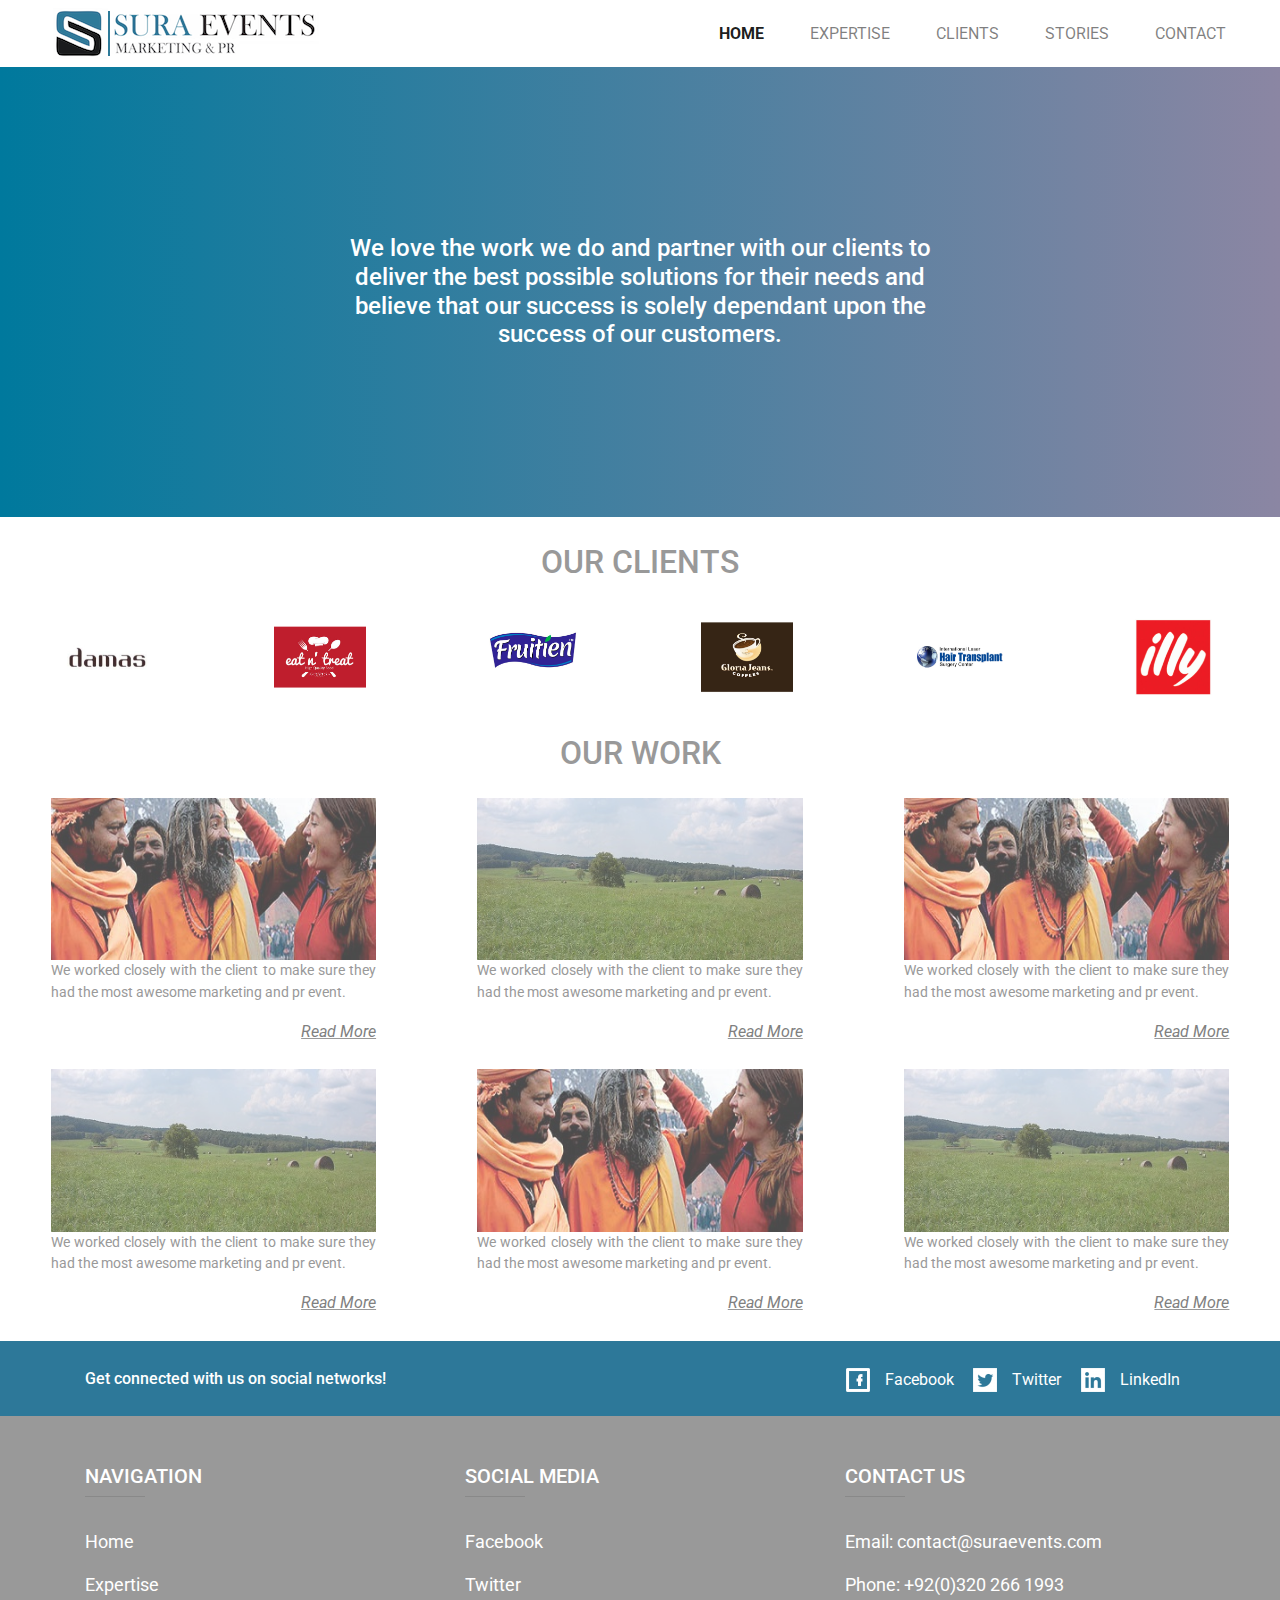
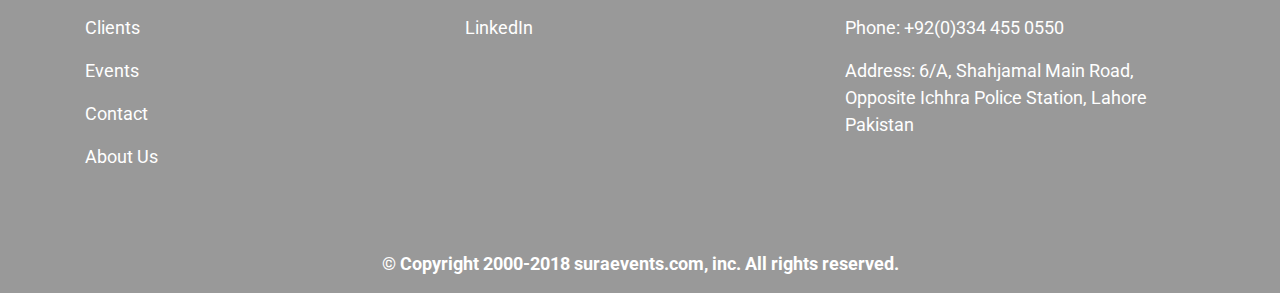
<file: index.html>
<!DOCTYPE html>
<html lang="en">
<head>
  <title>SURA Events - Marketing and PR Company</title>
    <meta charset="utf-8">
  <meta name="viewport" content="width=device-width, initial-scale=1">
    <meta name="description" content="SURA Events is a marketing and PR event management company that has helped clients to plan successful campaigns & events. We are dedicated to helping our client's host successful events that strengthen their brand, foster relationships with existing clients, and engage with new clientage. We believe our unparalleled attention to detail will serve you well in accomplishing all of your goals with your upcoming campaigns & events.">
  <link rel="stylesheet" href="https://maxcdn.bootstrapcdn.com/bootstrap/4.0.0/css/bootstrap.min.css">
    <link rel="stylesheet" type="text/css" href="css/index.css">
    <link rel="stylesheet" type="text/css" href="css/font-awesome.min.css">
    <link href='http://fonts.googleapis.com/css?family=Roboto:100' rel='stylesheet' type='text/css'>
  <script src="https://ajax.googleapis.com/ajax/libs/jquery/3.3.1/jquery.min.js"></script>
  <script src="https://maxcdn.bootstrapcdn.com/bootstrap/4.0.0/js/bootstrap.min.js"></script>
</head>
<body>
    <nav class="navbar navbar-expand-lg navbar-light bg-faded background-nav">
        <button class="navbar-toggler" type="button" data-toggle="collapse" data-target="#nav-content" aria-controls="nav-content" aria-expanded="false" aria-label="Toggle navigation">
            <span class="navbar-toggler-icon"></span>
        </button>
        <img src="img/logo.png" class="logo" alt="SURA Events"/>
        <div class="collapse navbar-collapse justify-content-end" id="nav-content">   
                <ul class="navbar-nav">
                    <li class="nav-item">
                        <a class="nav-link active action-item-navbar" href="">HOME</a>
                    </li>
                    <li class="nav-item">
                        <a class="nav-link action-item-navbar" href="expertise.html">EXPERTISE</a>
                    </li>
                    <li class="nav-item" >
                        <a class="nav-link action-item-navbar" href="clients.html">CLIENTS</a>
                    </li>
                    <li class="nav-item">
                        <a class="nav-link action-item-navbar" href="stories.html">STORIES</a>
                    </li>
                    <li class="nav-item">
                        <a class="nav-link action-item-navbar" href="contact.html">CONTACT</a>
                    </li>
            </ul>
        </div>
</nav>

<div>
    <div class="col-lg-12 col-xs-12 col-centered main-content">
            <h2>We love the work we do and partner with our clients to deliver the
best possible solutions for their needs and believe that our
success is solely dependant upon the success of our customers.</h2>
    </div>
    <div class="row-lg-3 row-md-6 row-sm-9 row-xs-12 clients-content">
        <h1>OUR CLIENTS</h1>
        <div class="row client-logos-home">
            <div class="col-lg-2 col-md-2 col-sm-4 col-xs-6">
                <div>
                    <img class="col-lg-8 offset-lg-2 col-md-10 offset-md-1" src="img/our-clients-home/damas.jpg" alt="logo" />
                </div>           
            </div>
            <div class="col-lg-2 col-md-2 col-sm-4 col-xs-6">
                <div>
                    <img class="col-lg-8 offset-lg-2 col-md-10 offset-md-1" src="img/our-clients-home/eatntreat.jpg" alt="logo"/>
                </div>           
            </div>
            <div class="col-lg-2 col-md-2 col-sm-4 col-xs-6">
                <div>
                    <img class="col-lg-8 offset-lg-2 col-md-10 offset-md-1" src="img/our-clients-home/FRUITIEN.jpg" alt="logo"/>
                </div>           
            </div>
            <div class="col-lg-2 col-md-2 col-sm-4 col-xs-6">
                <div>
                    <img class="col-lg-8 offset-lg-2 col-md-10 offset-md-1" src="img/our-clients-home/gloria-jeans.jpg" alt="logo"/>
                </div>           
            </div>
            <div class="col-lg-2 col-md-2 col-sm-4 col-xs-6">
                <div>
                    <img class="col-lg-8 offset-lg-2 col-md-10 offset-md-1" src="img/our-clients-home/hairtransplant.jpg" alt="logo"/>
                </div>           
            </div>
            <div class="col-lg-2 col-md-2 col-sm-4 col-xs-6">
                <div>
                    <img class="col-lg-8 offset-lg-2 col-md-10 offset-md-1" src="img/our-clients-home/ILLY.jpg" alt="logo"/>
                </div>     
            </div>
        </div>
    </div>
    <div class="row-lg-3 row-md-6 row-sm-9 row-xs-12 ourwork-container">
        <h2>OUR WORK</h2>
        <div class="row client-work-home">
            <div class="col-lg-4 col-md-4 col-sm-4 col-xs-10 each-story">
                <div>
                    <img class="col-lg-10 offset-lg-1 col-md-10 offset-md-1 col-xs-8 offset-xs-2" src="img/our-work/intrepid.jpg" alt="story" />
                </div>
                <p class="col-lg-10 offset-lg-1 col-md-10 offset-md-1 col-xs-8 offset-xs-2">We worked closely with the client
                    to make sure they had the most
                    awesome marketing and pr event. </p>
                <div class="col-lg-10 offset-lg-1 col-md-10 offset-md-1 col-xs-8 offset-xs-2 display-read-more">
                    <a href="#"> Read More</a>
                </div>
            </div>
            <div class="col-lg-4 col-md-4 col-sm-4 col-xs-12 each-story">
                <div>
                    <img class="col-lg-10 offset-lg-1 col-md-10 offset-md-1" src="img/our-work/Slider.jpg" alt="story" />
                </div>
                <p class="col-lg-10 offset-lg-1 col-md-10 offset-md-1 col-xs-8 offset-xs-2">We worked closely with the client
                    to make sure they had the most
                    awesome marketing and pr event. </p>
                <div class="col-lg-10 offset-lg-1 col-md-10 offset-md-1 col-xs-8 offset-xs-2 display-read-more">
                    <a href="#"> Read More</a>
                </div>
            </div>
            <div class="col-lg-4 col-md-4 col-sm-4 col-xs-12 each-story">
                <div>
                    <img class="col-lg-10 offset-lg-1 col-md-10 offset-md-1" src="img/our-work/intrepid.jpg" alt="story" />
                </div>
                <p class="col-lg-10 offset-lg-1 col-md-10 offset-md-1 col-xs-8 offset-xs-2">We worked closely with the client
                    to make sure they had the most
                    awesome marketing and pr event. </p>
                <div class="col-lg-10 offset-lg-1 col-md-10 offset-md-1 col-xs-8 offset-xs-2 display-read-more">
                    <a href="#"> Read More</a>
                </div>
            </div>
        </div>
        <div class="row client-work-home">
            <div class="col-lg-4 col-md-4 col-sm-4 col-xs-10 each-story">
                <div>
                    <img class="col-lg-10 offset-lg-1 col-md-10 offset-md-1 col-xs-8 offset-xs-2" src="img/our-work/Slider.jpg" alt="story" />
                </div>
                <p class="col-lg-10 offset-lg-1 col-md-10 offset-md-1 col-xs-8 offset-xs-2">We worked closely with the client
                    to make sure they had the most
                    awesome marketing and pr event. </p>
                <div class="col-lg-10 offset-lg-1 col-md-10 offset-md-1 col-xs-8 offset-xs-2 display-read-more">
                    <a href="#"> Read More</a>
                </div>
            </div>
            <div class="col-lg-4 col-md-4 col-sm-4 col-xs-12 each-story">
                <div>
                    <img class="col-lg-10 offset-lg-1 col-md-10 offset-md-1" src="img/our-work/intrepid.jpg" alt="story" />
                </div>
                <p class="col-lg-10 offset-lg-1 col-md-10 offset-md-1 col-xs-8 offset-xs-2">We worked closely with the client
                    to make sure they had the most
                    awesome marketing and pr event. </p>
                <div class="col-lg-10 offset-lg-1 col-md-10 offset-md-1 col-xs-8 offset-xs-2 display-read-more">
                    <a href="#"> Read More</a>
                </div>
            </div>
            <div class="col-lg-4 col-md-4 col-sm-4 col-xs-12 each-story">
                <div>
                    <img class="col-lg-10 offset-lg-1 col-md-10 offset-md-1" src="img/our-work/Slider.jpg" alt="story" />
                </div>
                <p class="col-lg-10 offset-lg-1 col-md-10 offset-md-1 col-xs-8 offset-xs-2">We worked closely with the client
                    to make sure they had the most
                    awesome marketing and pr event. </p>
                <div class="col-lg-10 offset-lg-1 col-md-10 offset-md-1 col-xs-8 offset-xs-2 display-read-more">
                    <a href="#"> Read More</a>
                </div>
            </div>
        </div>
    </div>
</div>

<!--Footer-->
<footer class="page-footer font-small pt-0 custom-footer footer-text-color">

    <div style="background-color: #2D7899;">
        <div class="container">
            <!--Grid row-->
            <div class="row py-4 d-flex align-items-center">

                <!--Grid column-->
                <div class="col-md-6 col-lg-5 text-center text-md-left mb-4 mb-md-0">
                    <h6 class="mb-0">Get connected with us on social networks!</h6>
                </div>
                <!--Grid column-->

                <!--Grid column-->
                <div class="col-md-6 col-lg-7 text-center text-md-right social-media-links">
                    <!--Facebook-->
                    <a class="fb-ic ml-0" href="#">
                        <img src="img/facebook.ico"/><span>Facebook</span>
                    </a>
                    <!--Twitter-->
                    <a class="tw-ic" href="#">
                        <img src="img/twitter.ico"/><span>Twitter</span>
                    </a>
                    <!--Linkedin-->
                    <a class="li-ic" href="#">
                        <img src="img/linkedin.ico"/><span>LinkedIn</span>
                    </a>
                </div>
                <!--Grid column-->

            </div>
            <!--Grid row-->
        </div>
    </div>

    <!--Footer Links-->
    <div class="container mt-5 mb-4 text-center text-md-left">
        <div class="row mt-3">
            <!--Second column-->
            <div class="col-md-4 col-lg-4 col-xl-4 mx-auto mb-4">
                <h5 class="text-uppercase">
                    <span>Navigation</span>
                </h5>
                <hr class="deep-purple accent-2 mb-4 mt-0 d-inline-block mx-auto" style="width: 60px;">
                <p>
                    <a href="#!">Home</a>
                </p>
                <p>
                    <a href="#!">Expertise</a>
                </p>
                <p>
                    <a href="#!">Clients</a>
                </p>
                <p>
                    <a href="#!">Events</a>
                </p>
				<p>
                    <a href="#!">Contact</a>
                </p>
				<p>
                    <a href="#!">About Us</a>
                </p>
            </div>
            <!--/.Second column-->

            <!--Third column-->
            <div class="col-md-4 col-lg-4 col-xl-4 mx-auto mb-4">
                <h5 class="text-uppercase">
                    <span>Social Media</span>
                </h5>
                <hr class="deep-purple accent-2 mb-4 mt-0 d-inline-block mx-auto" style="width: 60px;">
                <p>
                    <a href="#!">Facebook</a>
                </p>
                <p>
                    <a href="#!">Twitter</a>
                </p>
                <p>
                    <a href="#!">LinkedIn</a>
                </p>
            </div>
            <!--/.Third column-->

            <!--Fourth column-->
            <div class="col-md-4 col-lg-4 col-xl-4">
                <h5 class="text-uppercase">
                    <span>Contact Us</span>
                </h5>
                <hr class="deep-purple accent-2 mb-4 mt-0 d-inline-block mx-auto" style="width: 60px;">
                <p>
                    Email: contact@suraevents.com</p>
                <p>
                    Phone: +92(0)320 266 1993</p>
                <p>
                    Phone: +92(0)334 455 0550</p>
                <p>
                    Address: 6/A, Shahjamal Main Road, Opposite Ichhra Police Station, Lahore Pakistan</p>
            </div>
            <!--/.Fourth column-->

        </div>
    </div>
    <!--/.Footer Links-->

    <!-- Copyright-->
    <div class="footer-copyright py-3 text-center">
        <a href="https://mdbootstrap.com/material-design-for-bootstrap/">
            <strong>© Copyright 2000-2018 suraevents.com, inc. All rights reserved.</strong>
        </a>
    </div>
    <!--/.Copyright -->

</footer>
<!--/.Footer-->
                      
</body>
</html>
</file>
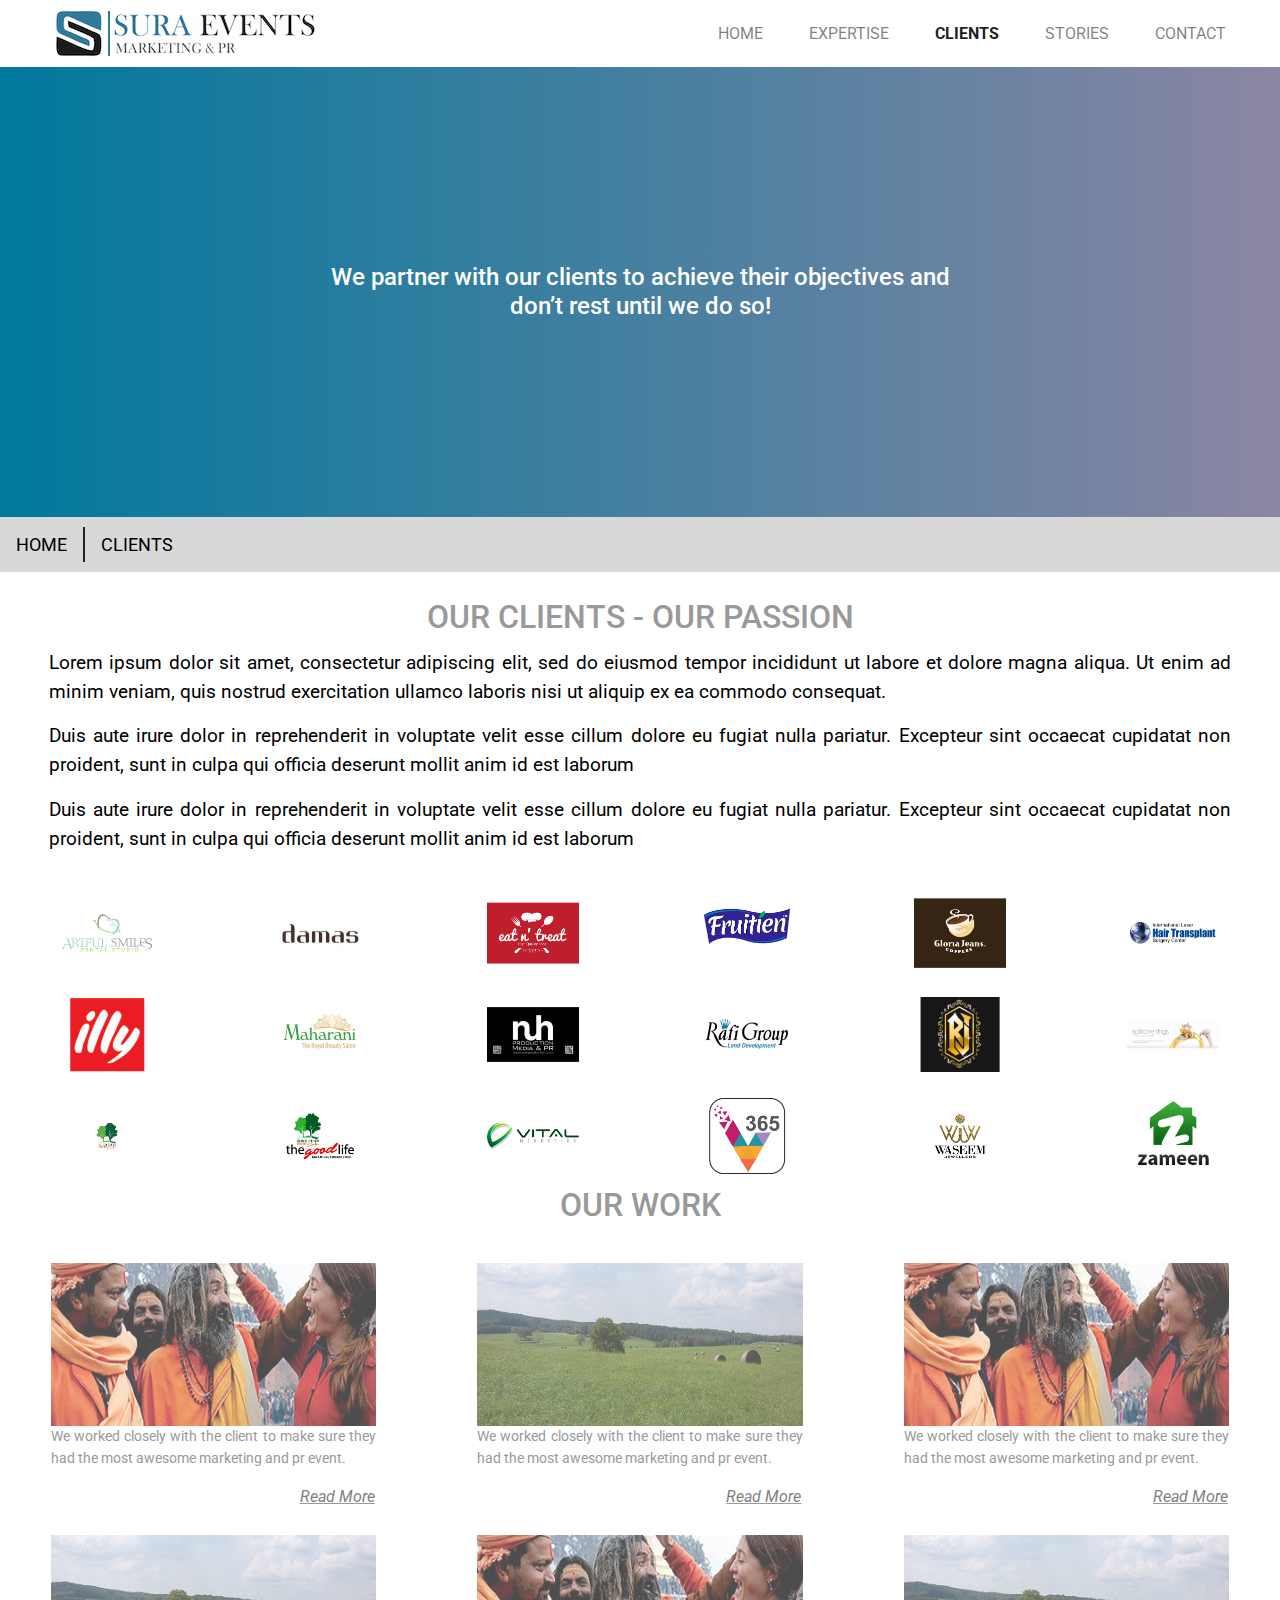
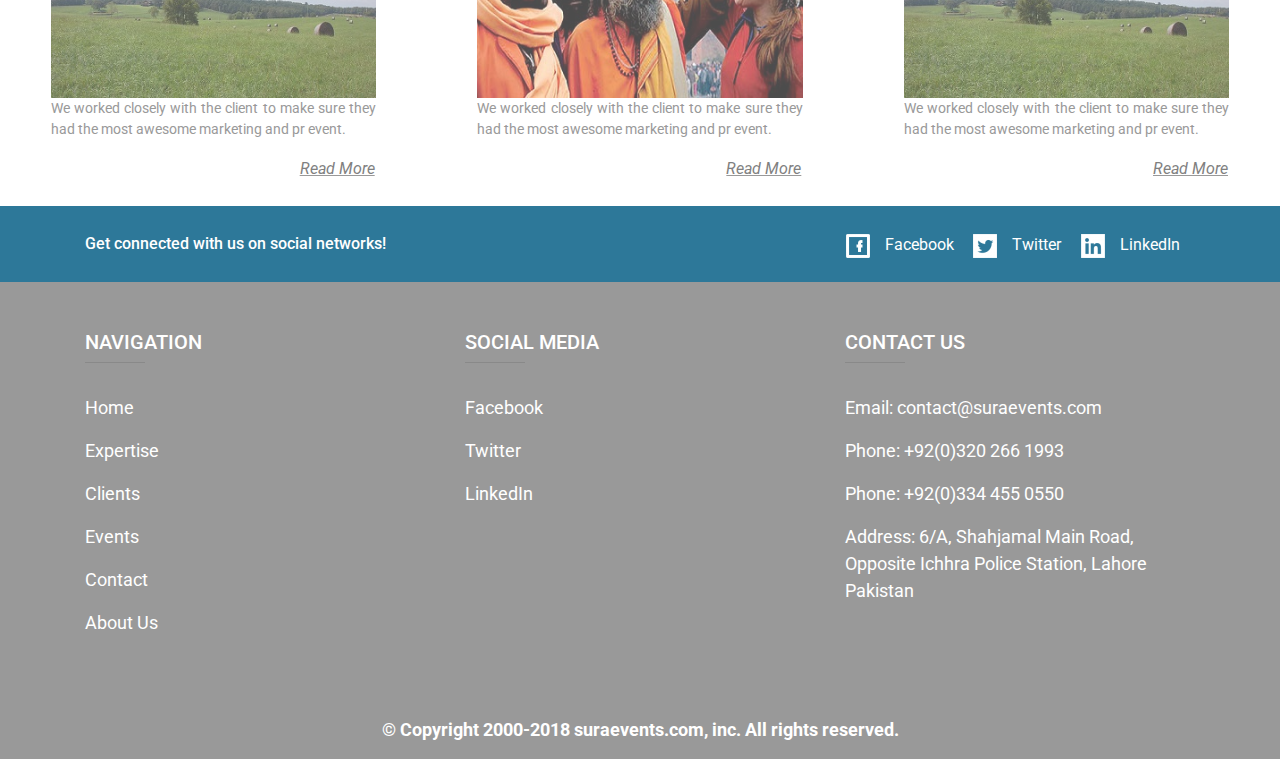
<file: clients.html>
<!DOCTYPE html>
<html lang="en">
<head>
  <title>SURA Events - Clients</title>
    <meta charset="utf-8">
  <meta name="viewport" content="width=device-width, initial-scale=1">
    <meta name="description" content="SURA Events is a marketing and PR event management company that has helped clients to plan successful campaigns & events. We are dedicated to helping our client's host successful events that strengthen their brand, foster relationships with existing clients, and engage with new clientage. We believe our unparalleled attention to detail will serve you well in accomplishing all of your goals with your upcoming campaigns & events.">
  <link rel="stylesheet" href="https://maxcdn.bootstrapcdn.com/bootstrap/4.0.0/css/bootstrap.min.css">
    <link rel="stylesheet" type="text/css" href="css/clients.css">
    <link rel="stylesheet" type="text/css" href="css/font-awesome.min.css">
    <link href='http://fonts.googleapis.com/css?family=Roboto:100' rel='stylesheet' type='text/css'>
  <script src="https://ajax.googleapis.com/ajax/libs/jquery/3.3.1/jquery.min.js"></script>
  <script src="https://maxcdn.bootstrapcdn.com/bootstrap/4.0.0/js/bootstrap.min.js"></script>
</head>
<body>
    <nav class="navbar navbar-expand-lg navbar-light bg-faded background-nav">
        <button class="navbar-toggler" type="button" data-toggle="collapse" data-target="#nav-content" aria-controls="nav-content" aria-expanded="false" aria-label="Toggle navigation">
            <span class="navbar-toggler-icon"></span>
        </button>
        <img src="img/logo.png" class="logo" alt="SURA Events" />
        <div class="collapse navbar-collapse justify-content-end" id="nav-content">   
                <ul class="navbar-nav">
                    <li class="nav-item">
                        <a class="nav-link action-item-navbar" href="index.html">HOME</a>
                    </li>
                    <li class="nav-item ">
                        <a class="nav-link action-item-navbar" href="expertise.html">EXPERTISE</a>
                    </li>
                    <li class="nav-item">
                        <a class="nav-link active action-item-navbar" href="">CLIENTS</a>
                    </li>
                    <li class="nav-item">
                        <a class="nav-link action-item-navbar" href="stories.html">STORIES</a>
                    </li>
                    <li class="nav-item">
                        <a class="nav-link action-item-navbar" href="contact.html">CONTACT</a>
                    </li>
            </ul>
        </div>
</nav>

<div>
    <div class="col-lg-12 col-xs-12 col-centered main-content">
            <h2>We partner with our clients to achieve their objectives and don’t
rest until we do so!</h2>
    </div>
    <div id="site-navigation">
        <ul>
            <li class="home-li"><a href="index.html">HOME</a></li>
            <li><a href="">CLIENTS</a></li>
        </ul>
    </div>
    <div class="row-lg-3 row-md-6 row-sm-9 row-xs-12 clients-content">
        <h1>OUR CLIENTS - OUR PASSION</h1>
        <div class="row clients-content-desc">
            <div class="col-lg-12">
                <p>
                    Lorem ipsum dolor sit amet, consectetur adipiscing elit, sed do eiusmod tempor incididunt
    ut labore et dolore magna aliqua. Ut enim ad minim veniam, quis nostrud exercitation
    ullamco laboris nisi ut aliquip ex ea commodo consequat.
                </p>
                <p>
                    Duis aute irure dolor in reprehenderit in voluptate velit esse cillum dolore eu fugiat nulla
    pariatur. Excepteur sint occaecat cupidatat non proident, sunt in culpa qui officia deserunt
    mollit anim id est laborum
                </p>
                <p>
                    Duis aute irure dolor in reprehenderit in voluptate velit esse cillum dolore eu fugiat nulla
    pariatur. Excepteur sint occaecat cupidatat non proident, sunt in culpa qui officia deserunt
    mollit anim id est laborum
                </p>
            </div>
        </div>
        <div class="row client-logos-home">
            <div class="col-lg-2 col-md-2 col-sm-4 col-xs-10">
                <div>
                    <img class="col-lg-8 offset-lg-2 col-md-10 offset-md-1 col-xs-8 offset-xs-2" src="img/our-clients-all/artful-smiles.jpg" alt="logo"/>
                </div>           
            </div>
            <div class="col-lg-2 col-md-2 col-sm-4 col-xs-12">
                <div>
                    <img class="col-lg-8 offset-lg-2 col-md-10 offset-md-1" src="img/our-clients-all/damas.jpg" alt="logo"/>
                </div>           
            </div>
            <div class="col-lg-2 col-md-2 col-sm-4 col-xs-12">
                <div>
                    <img class="col-lg-8 offset-lg-2 col-md-10 offset-md-1" src="img/our-clients-all/eatntreat.jpg" alt="logo"/>
                </div>           
            </div>
            <div class="col-lg-2 col-md-2 col-sm-4 col-xs-12">
                <div>
                    <img class="col-lg-8 offset-lg-2 col-md-10 offset-md-1" src="img/our-clients-all/FRUITIEN.jpg" alt="logo" />
                </div>           
            </div>
            <div class="col-lg-2 col-md-2 col-sm-4 col-xs-12">
                <div>
                    <img class="col-lg-8 offset-lg-2 col-md-10 offset-md-1" src="img/our-clients-all/gloria-jeans.jpg" alt="logo" />
                </div>           
            </div>
            <div class="col-lg-2 col-md-2 col-sm-4 col-xs-12">
                <div>
                    <img class="col-lg-8 offset-lg-2 col-md-10 offset-md-1" src="img/our-clients-all/hairtransplant.jpg" alt="logo" />
                </div>           
            </div>
        </div>
        <div class="row client-logos-home">
            <div class="col-lg-2 col-md-2 col-sm-4 col-xs-10">
                <div>
                    <img class="col-lg-8 offset-lg-2 col-md-10 offset-md-1 col-xs-8 offset-xs-2" src="img/our-clients-all/ILLY.jpg" alt="logo" />
                </div>           
            </div>
            <div class="col-lg-2 col-md-2 col-sm-4 col-xs-12">
                <div>
                    <img class="col-lg-8 offset-lg-2 col-md-10 offset-md-1" src="img/our-clients-all/MAHARANI%20BEAUTY%20SALON.jpg" alt="logo" />
                </div>           
            </div>
            <div class="col-lg-2 col-md-2 col-sm-4 col-xs-12">
                <div>
                    <img class="col-lg-8 offset-lg-2 col-md-10 offset-md-1" src="img/our-clients-all/NUH.jpg" alt="logo" />
                </div>           
            </div>
            <div class="col-lg-2 col-md-2 col-sm-4 col-xs-12">
                <div>
                    <img class="col-lg-8 offset-lg-2 col-md-10 offset-md-1" src="img/our-clients-all/rafigroup.jpg" alt="logo" />
                </div>           
            </div>
            <div class="col-lg-2 col-md-2 col-sm-4 col-xs-12">
                <div>
                    <img class="col-lg-8 offset-lg-2 col-md-10 offset-md-1" src="img/our-clients-all/raza-jewellers.jpg" alt="logo" />
                </div>           
            </div>
            <div class="col-lg-2 col-md-2 col-sm-4 col-xs-12">
                <div>
                    <img class="col-lg-8 offset-lg-2 col-md-10 offset-md-1" src="img/our-clients-all/solitaire-rings.jpg" alt="logo" />
                </div>           
            </div>
        </div>
        <div class="row client-logos-home">
            <div class="col-lg-2 col-md-2 col-sm-4 col-xs-10">
                <div>
                    <img class="col-lg-8 offset-lg-2 col-md-10 offset-md-1 col-xs-8 offset-xs-2" src="img/our-clients-all/Sukh-chan-Wellness-Club.jpg" alt="logo" />
                </div>           
            </div>
            <div class="col-lg-2 col-md-2 col-sm-4 col-xs-12">
                <div>
                    <img class="col-lg-8 offset-lg-2 col-md-10 offset-md-1" src="img/our-clients-all/THEGOODLIFE.jpg" alt="logo" />
                </div>           
            </div>
            <div class="col-lg-2 col-md-2 col-sm-4 col-xs-12">
                <div>
                    <img class="col-lg-8 offset-lg-2 col-md-10 offset-md-1" src="img/our-clients-all/vital-.jpg" alt="logo" />
                </div>           
            </div>
            <div class="col-lg-2 col-md-2 col-sm-4 col-xs-12">
                <div>
                    <img class="col-lg-8 offset-lg-2 col-md-10 offset-md-1" src="img/our-clients-all/Vouch365.jpg" alt="logo" />
                </div>           
            </div>
            <div class="col-lg-2 col-md-2 col-sm-4 col-xs-12">
                <div>
                    <img class="col-lg-8 offset-lg-2 col-md-10 offset-md-1" src="img/our-clients-all/Waseem-Jewellers-logo.jpg" alt="logo" />
                </div>           
            </div>
            <div class="col-lg-2 col-md-2 col-sm-4 col-xs-12">
                <div>
                    <img class="col-lg-8 offset-lg-2 col-md-10 offset-md-1" src="img/our-clients-all/ZAMEEN.COM.jpg" alt="logo" />
                </div>           
            </div>
        </div>
    </div>
    <div class="row-lg-3 row-md-6 row-sm-9 row-xs-12 ourwork-container">
        <h1>OUR WORK</h1>
        <div class="row client-work-home">
            <div class="col-lg-4 col-md-4 col-sm-4 col-xs-10 each-story">
                <div>
                    <img class="col-lg-10 offset-lg-1 col-md-10 offset-md-1 col-xs-8 offset-xs-2" src="img/our-work/intrepid.jpg" alt="story" />
                </div>
                <p class="col-lg-10 offset-lg-1 col-md-10 offset-md-1 col-xs-8 offset-xs-2">We worked closely with the client
                    to make sure they had the most
                    awesome marketing and pr event. </p>
                <div class="col-lg-10 offset-lg-1 col-md-10 offset-md-1 col-xs-8 offset-xs-2 display-read-more">
                    <a href="#"> Read More</a>
                </div>
            </div>
            <div class="col-lg-4 col-md-4 col-sm-4 col-xs-12 each-story">
                <div>
                    <img class="col-lg-10 offset-lg-1 col-md-10 offset-md-1" src="img/our-work/Slider.jpg" alt="story"/>
                </div>
                <p class="col-lg-10 offset-lg-1 col-md-10 offset-md-1 col-xs-8 offset-xs-2">We worked closely with the client
                    to make sure they had the most
                    awesome marketing and pr event. </p>
                <div class="col-lg-10 offset-lg-1 col-md-10 offset-md-1 col-xs-8 offset-xs-2 display-read-more">
                    <a href="#"> Read More</a>
                </div>
            </div>
            <div class="col-lg-4 col-md-4 col-sm-4 col-xs-12 each-story">
                <div>
                    <img class="col-lg-10 offset-lg-1 col-md-10 offset-md-1" src="img/our-work/intrepid.jpg" alt="story"/>
                </div>
                <p class="col-lg-10 offset-lg-1 col-md-10 offset-md-1 col-xs-8 offset-xs-2">We worked closely with the client
                    to make sure they had the most
                    awesome marketing and pr event. </p>
                <div class="col-lg-10 offset-lg-1 col-md-10 offset-md-1 col-xs-8 offset-xs-2 display-read-more">
                    <a href="#"> Read More</a>
                </div>
            </div>
        </div>
        <div class="row client-work-home">
            <div class="col-lg-4 col-md-4 col-sm-4 col-xs-10 each-story">
                <div>
                    <img class="col-lg-10 offset-lg-1 col-md-10 offset-md-1 col-xs-8 offset-xs-2" src="img/our-work/Slider.jpg" alt="story" />
                </div>
                <p class="col-lg-10 offset-lg-1 col-md-10 offset-md-1 col-xs-8 offset-xs-2">We worked closely with the client
                    to make sure they had the most
                    awesome marketing and pr event. </p>
                <div class="col-lg-10 offset-lg-1 col-md-10 offset-md-1 col-xs-8 offset-xs-2 display-read-more">
                    <a href="#"> Read More</a>
                </div>
            </div>
            <div class="col-lg-4 col-md-4 col-sm-4 col-xs-12 each-story">
                <div>
                    <img class="col-lg-10 offset-lg-1 col-md-10 offset-md-1" src="img/our-work/intrepid.jpg" alt="story" />
                </div>
                <p class="col-lg-10 offset-lg-1 col-md-10 offset-md-1 col-xs-8 offset-xs-2">We worked closely with the client
                    to make sure they had the most
                    awesome marketing and pr event. </p>
                <div class="col-lg-10 offset-lg-1 col-md-10 offset-md-1 col-xs-8 offset-xs-2 display-read-more">
                    <a href="#"> Read More</a>
                </div>
            </div>
            <div class="col-lg-4 col-md-4 col-sm-4 col-xs-12 each-story">
                <div>
                    <img class="col-lg-10 offset-lg-1 col-md-10 offset-md-1" src="img/our-work/Slider.jpg" alt="story" />
                </div>
                <p class="col-lg-10 offset-lg-1 col-md-10 offset-md-1 col-xs-8 offset-xs-2">We worked closely with the client
                    to make sure they had the most
                    awesome marketing and pr event. </p>
                <div class="col-lg-10 offset-lg-1 col-md-10 offset-md-1 col-xs-8 offset-xs-2 display-read-more">
                    <a href="#"> Read More</a>
                </div>
            </div>
        </div>
    </div>
</div>

<!--Footer-->
<footer class="page-footer font-small pt-0 custom-footer footer-text-color">

    <div style="background-color: #2D7899;">
        <div class="container">
            <!--Grid row-->
            <div class="row py-4 d-flex align-items-center">

                <!--Grid column-->
                <div class="col-md-6 col-lg-5 text-center text-md-left mb-4 mb-md-0">
                    <h6 class="mb-0">Get connected with us on social networks!</h6>
                </div>
                <!--Grid column-->

                <!--Grid column-->
                <div class="col-md-6 col-lg-7 text-center text-md-right social-media-links">
                    <!--Facebook-->
                    <a class="fb-ic ml-0" href="#">
                        <img src="img/facebook.ico"/><span>Facebook</span>
                    </a>
                    <!--Twitter-->
                    <a class="tw-ic" href="#">
                        <img src="img/twitter.ico"/><span>Twitter</span>
                    </a>
                    <!--Linkedin-->
                    <a class="li-ic" href="#">
                        <img src="img/linkedin.ico"/><span>LinkedIn</span>
                    </a>
                </div>
                <!--Grid column-->

            </div>
            <!--Grid row-->
        </div>
    </div>

    <!--Footer Links-->
    <div class="container mt-5 mb-4 text-center text-md-left">
        <div class="row mt-3">
            <!--Second column-->
            <div class="col-md-4 col-lg-4 col-xl-4 mx-auto mb-4">
                <h5 class="text-uppercase">
                    <span>Navigation</span>
                </h5>
                <hr class="deep-purple accent-2 mb-4 mt-0 d-inline-block mx-auto" style="width: 60px;">
                <p>
                    <a href="#!">Home</a>
                </p>
                <p>
                    <a href="#!">Expertise</a>
                </p>
                <p>
                    <a href="#!">Clients</a>
                </p>
                <p>
                    <a href="#!">Events</a>
                </p>
				<p>
                    <a href="#!">Contact</a>
                </p>
				<p>
                    <a href="#!">About Us</a>
                </p>
            </div>
            <!--/.Second column-->

            <!--Third column-->
            <div class="col-md-4 col-lg-4 col-xl-4 mx-auto mb-4">
                <h5 class="text-uppercase">
                    <span>Social Media</span>
                </h5>
                <hr class="deep-purple accent-2 mb-4 mt-0 d-inline-block mx-auto" style="width: 60px;">
                <p>
                    <a href="#!">Facebook</a>
                </p>
                <p>
                    <a href="#!">Twitter</a>
                </p>
                <p>
                    <a href="#!">LinkedIn</a>
                </p>
            </div>
            <!--/.Third column-->

            <!--Fourth column-->
            <div class="col-md-4 col-lg-4 col-xl-4">
                <h5 class="text-uppercase">
                    <span>Contact Us</span>
                </h5>
                <hr class="deep-purple accent-2 mb-4 mt-0 d-inline-block mx-auto" style="width: 60px;">
                <p>
                    Email: contact@suraevents.com</p>
                <p>
                    Phone: +92(0)320 266 1993</p>
                <p>
                    Phone: +92(0)334 455 0550</p>
                <p>
                    Address: 6/A, Shahjamal Main Road, Opposite Ichhra Police Station, Lahore Pakistan</p>
            </div>
            <!--/.Fourth column-->

        </div>
    </div>
    <!--/.Footer Links-->

    <!-- Copyright-->
    <div class="footer-copyright py-3 text-center">
        <a href="https://mdbootstrap.com/material-design-for-bootstrap/">
            <strong>© Copyright 2000-2018 suraevents.com, inc. All rights reserved.</strong>
        </a>
    </div>
    <!--/.Copyright -->

</footer>
<!--/.Footer-->
                      
</body>
</html>
</file>
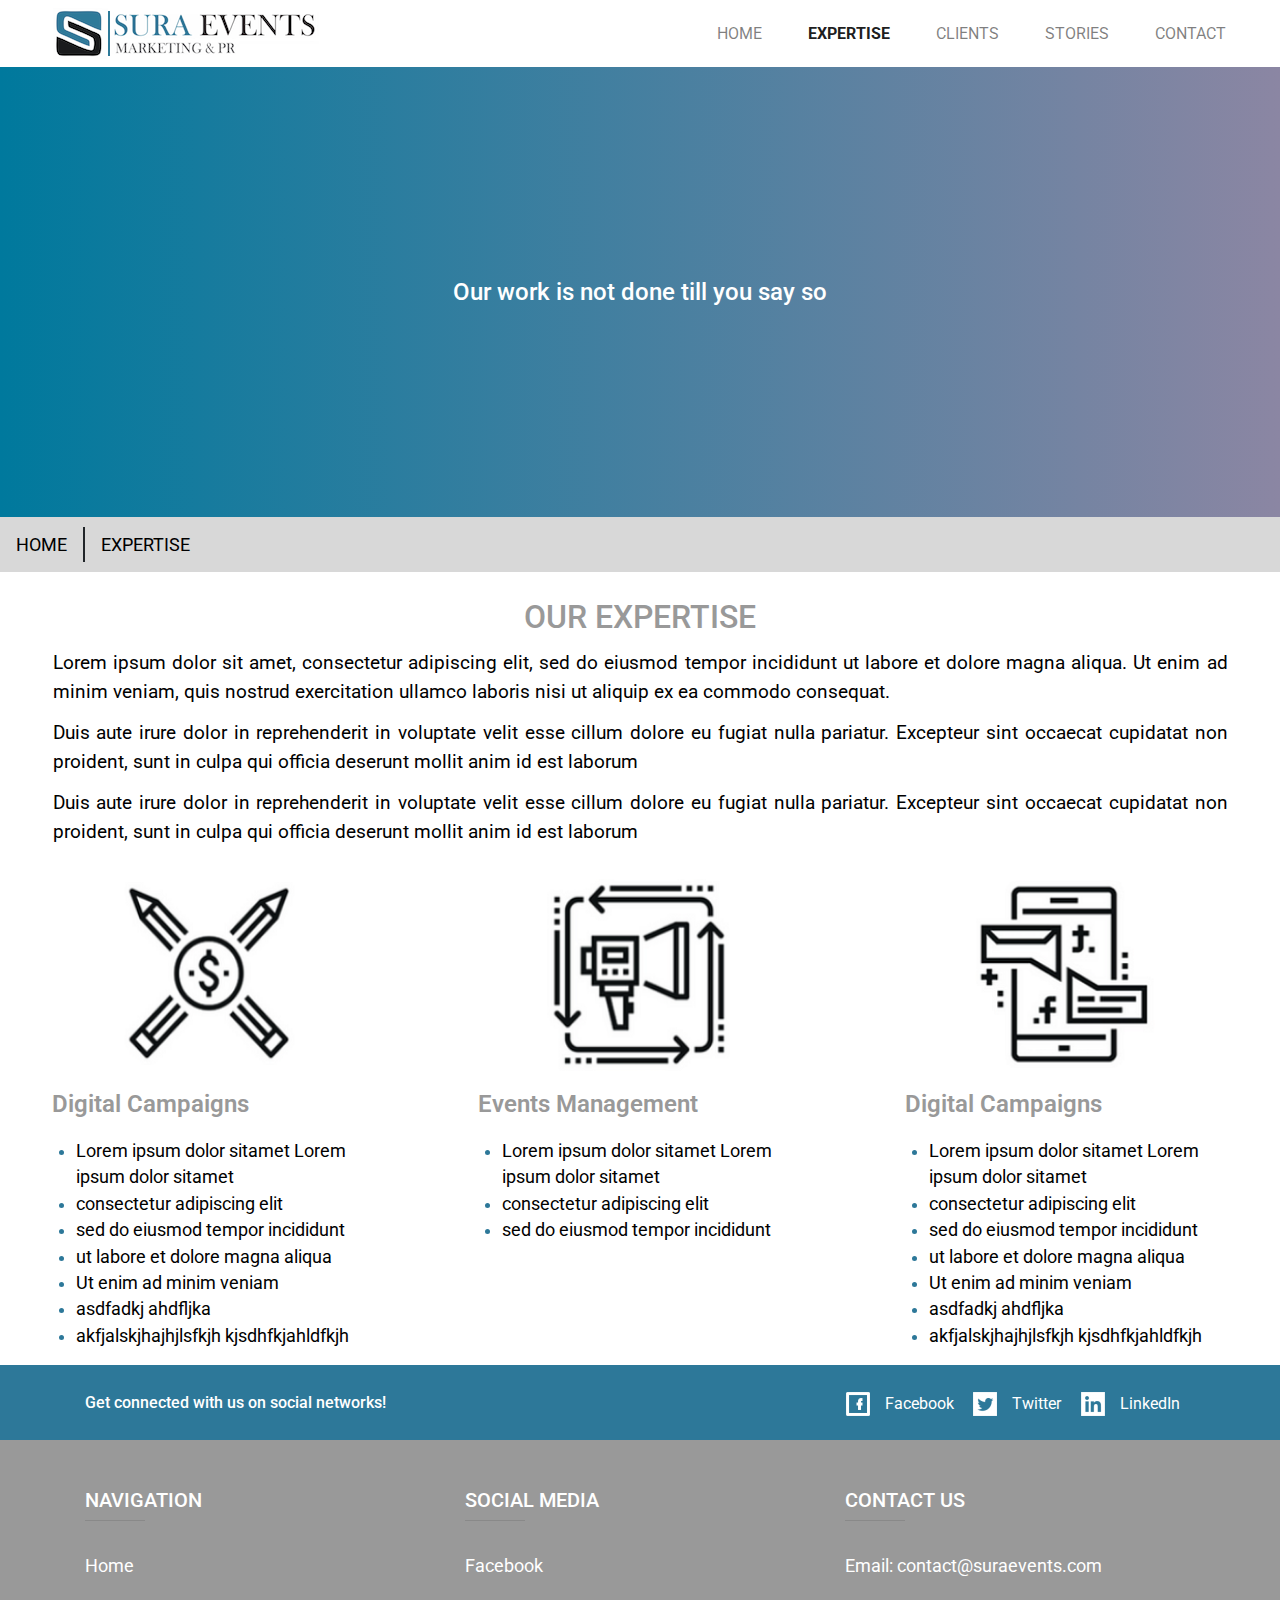
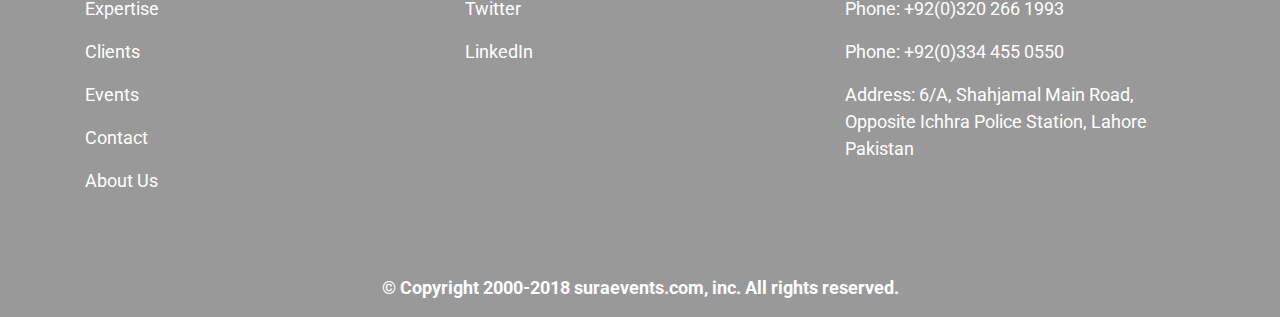
<file: expertise.html>
<!DOCTYPE html>
<html lang="en">
<head>
  <title>SURA Events - Stories</title>
    <meta charset="utf-8">
  <meta name="viewport" content="width=device-width, initial-scale=1">
    <meta name="description" content="SURA Events is a marketing and PR event management company that has helped clients to plan successful campaigns & events. We are dedicated to helping our client's host successful events that strengthen their brand, foster relationships with existing clients, and engage with new clientage. We believe our unparalleled attention to detail will serve you well in accomplishing all of your goals with your upcoming campaigns & events.">
  <link rel="stylesheet" href="https://maxcdn.bootstrapcdn.com/bootstrap/4.0.0/css/bootstrap.min.css">
    <link rel="stylesheet" type="text/css" href="css/expertise.css">
    <link rel="stylesheet" type="text/css" href="css/font-awesome.min.css">
    <link href='http://fonts.googleapis.com/css?family=Roboto:100' rel='stylesheet' type='text/css'>
  <script src="https://ajax.googleapis.com/ajax/libs/jquery/3.3.1/jquery.min.js"></script>
  <script src="https://maxcdn.bootstrapcdn.com/bootstrap/4.0.0/js/bootstrap.min.js"></script>
</head>
<body>
    <nav class="navbar navbar-expand-lg navbar-light bg-faded background-nav">
        <button class="navbar-toggler" type="button" data-toggle="collapse" data-target="#nav-content" aria-controls="nav-content" aria-expanded="false" aria-label="Toggle navigation">
            <span class="navbar-toggler-icon"></span>
        </button>
        <img src="img/logo.png" class="logo" alt="SURA Events" />
        <div class="collapse navbar-collapse justify-content-end" id="nav-content">   
                <ul class="navbar-nav">
                    <li class="nav-item">
                        <a class="nav-link action-item-navbar" href="index.html">HOME</a>
                    </li>
                    <li class="nav-item ">
                        <a class="nav-link active action-item-navbar" href="expertise.html">EXPERTISE</a>
                    </li>
                    <li class="nav-item">
                        <a class="nav-link action-item-navbar" href="clients.html">CLIENTS</a>
                    </li>
                    <li class="nav-item">
                        <a class="nav-link action-item-navbar" href="stories.html">STORIES</a>
                    </li>
                    <li class="nav-item">
                        <a class="nav-link action-item-navbar" href="contact.html">CONTACT</a>
                    </li>
            </ul>
        </div>
</nav>

<div>
    <div class="col-lg-12 col-xs-12 col-centered main-content">
            <h2>Our work is not done till you say so</h2>
    </div>
    <div id="site-navigation">
        <ul>
            <li class="home-li"><a href="index.html">HOME</a></li>
            <li><a href="">EXPERTISE</a></li>
        </ul>
    </div>
    <div class="row-lg-3 row-md-6 row-sm-9 row-xs-12 ourwork-container">
        <h1>OUR EXPERTISE</h1>
        <div class="row clients-content-desc">
            <div class="col-lg-12">
                <p>
                    Lorem ipsum dolor sit amet, consectetur adipiscing elit, sed do eiusmod tempor incididunt
    ut labore et dolore magna aliqua. Ut enim ad minim veniam, quis nostrud exercitation
    ullamco laboris nisi ut aliquip ex ea commodo consequat.
                </p>
                <p>
                    Duis aute irure dolor in reprehenderit in voluptate velit esse cillum dolore eu fugiat nulla
    pariatur. Excepteur sint occaecat cupidatat non proident, sunt in culpa qui officia deserunt
    mollit anim id est laborum
                </p>
                <p>
                    Duis aute irure dolor in reprehenderit in voluptate velit esse cillum dolore eu fugiat nulla
    pariatur. Excepteur sint occaecat cupidatat non proident, sunt in culpa qui officia deserunt
    mollit anim id est laborum
                </p>
            </div>
        </div>
    </div>
    <div class="row our-expertise-content">
            <div class="col-lg-4 col-md-4 col-sm-4 col-xs-12">
                <div class="row">
                        <div class="col-lg-10 offset-lg-1 col-md-10 offset-md-1 each-expertise">
                            <img class="col-lg-8 offset-lg-2 col-md-10 offset-md-1" src="img/expertise/expertise1.PNG" />
                            <p>Digital Campaigns</p>
                            <ul>
                                <li><span>Lorem ipsum dolor sitamet Lorem ipsum dolor sitamet</span></li>
                                <li><span>consectetur adipiscing elit</span></li>
                                <li><span>sed do eiusmod tempor incididunt</span></li>
                                <li><span>ut labore et dolore magna aliqua</span></li>
                                <li><span>Ut enim ad minim veniam</span></li>
                                <li><span>asdfadkj ahdfljka</span></li>
                                <li><span>akfjalskjhajhjlsfkjh kjsdhfkjahldfkjh</span></li>
                            </ul>
                        </div>
                    </div>
            </div>
            <div class="col-lg-4 col-md-4 col-sm-4 col-xs-12">
               <div class="row">
                        <div class="col-lg-10 offset-lg-1 col-md-10 offset-md-1 each-expertise">
                            <img class="col-lg-8 offset-lg-2 col-md-10 offset-md-1" src="img/expertise/expertise2.PNG" />
                            <p>Events Management</p>
                            <ul>
                                <li><span>Lorem ipsum dolor sitamet Lorem ipsum dolor sitamet</span></li>
                                <li><span>consectetur adipiscing elit</span></li>
                                <li><span>sed do eiusmod tempor incididunt</span></li>
                            </ul>
                        </div>
                    </div>
            </div>
            <div class="col-lg-4 col-md-4 col-sm-4 col-xs-12">
                <div class="row">
                        <div class="col-lg-10 offset-lg-1 col-md-10 offset-md-1 each-expertise">
                            <img class="col-lg-8 offset-lg-2 col-md-10 offset-md-1" src="img/expertise/expertise3.PNG" />
                            <p>Digital Campaigns</p>
                            <ul>
                                <li><span>Lorem ipsum dolor sitamet Lorem ipsum dolor sitamet</li>
                                <li><span>consectetur adipiscing elit</span></li>
                                <li><span>sed do eiusmod tempor incididunt</span></li>
                                <li><span>ut labore et dolore magna aliqua</span></li>
                                <li><span>Ut enim ad minim veniam</span></li>
                                <li><span>asdfadkj ahdfljka</span></li>
                                <li><span>akfjalskjhajhjlsfkjh kjsdhfkjahldfkjh</span></li>
                            </ul>
                        </div>
                    </div>
            </div>
    </div>
</div>

<!--Footer-->
<footer class="page-footer font-small pt-0 custom-footer footer-text-color">

    <div style="background-color: #2D7899;">
        <div class="container">
            <!--Grid row-->
            <div class="row py-4 d-flex align-items-center">

                <!--Grid column-->
                <div class="col-md-6 col-lg-5 text-center text-md-left mb-4 mb-md-0">
                    <h6 class="mb-0">Get connected with us on social networks!</h6>
                </div>
                <!--Grid column-->

                <!--Grid column-->
                <div class="col-md-6 col-lg-7 text-center text-md-right social-media-links">
                    <!--Facebook-->
                    <a class="fb-ic ml-0" href="#">
                        <img src="img/facebook.ico"/><span>Facebook</span>
                    </a>
                    <!--Twitter-->
                    <a class="tw-ic" href="#">
                        <img src="img/twitter.ico"/><span>Twitter</span>
                    </a>
                    <!--Linkedin-->
                    <a class="li-ic" href="#">
                        <img src="img/linkedin.ico"/><span>LinkedIn</span>
                    </a>
                </div>
                <!--Grid column-->

            </div>
            <!--Grid row-->
        </div>
    </div>

    <!--Footer Links-->
    <div class="container mt-5 mb-4 text-center text-md-left">
        <div class="row mt-3">
            <!--Second column-->
            <div class="col-md-4 col-lg-4 col-xl-4 mx-auto mb-4">
                <h5 class="text-uppercase">
                    <span>Navigation</span>
                </h5>
                <hr class="deep-purple accent-2 mb-4 mt-0 d-inline-block mx-auto" style="width: 60px;">
                <p>
                    <a href="#!">Home</a>
                </p>
                <p>
                    <a href="#!">Expertise</a>
                </p>
                <p>
                    <a href="#!">Clients</a>
                </p>
                <p>
                    <a href="#!">Events</a>
                </p>
				<p>
                    <a href="#!">Contact</a>
                </p>
				<p>
                    <a href="#!">About Us</a>
                </p>
            </div>
            <!--/.Second column-->

            <!--Third column-->
            <div class="col-md-4 col-lg-4 col-xl-4 mx-auto mb-4">
                <h5 class="text-uppercase">
                    <span>Social Media</span>
                </h5>
                <hr class="deep-purple accent-2 mb-4 mt-0 d-inline-block mx-auto" style="width: 60px;">
                <p>
                    <a href="#!">Facebook</a>
                </p>
                <p>
                    <a href="#!">Twitter</a>
                </p>
                <p>
                    <a href="#!">LinkedIn</a>
                </p>
            </div>
            <!--/.Third column-->

            <!--Fourth column-->
            <div class="col-md-4 col-lg-4 col-xl-4">
                <h5 class="text-uppercase">
                    <span>Contact Us</span>
                </h5>
                <hr class="deep-purple accent-2 mb-4 mt-0 d-inline-block mx-auto" style="width: 60px;">
                <p>
                    Email: contact@suraevents.com</p>
                <p>
                    Phone: +92(0)320 266 1993</p>
                <p>
                    Phone: +92(0)334 455 0550</p>
                <p>
                    Address: 6/A, Shahjamal Main Road, Opposite Ichhra Police Station, Lahore Pakistan</p>
            </div>
            <!--/.Fourth column-->

        </div>
    </div>
    <!--/.Footer Links-->

    <!-- Copyright-->
    <div class="footer-copyright py-3 text-center">
        <a href="https://mdbootstrap.com/material-design-for-bootstrap/">
            <strong>© Copyright 2000-2018 suraevents.com, inc. All rights reserved.</strong>
        </a>
    </div>
    <!--/.Copyright -->

</footer>
<!--/.Footer-->
                      
</body>
</html>
</file>
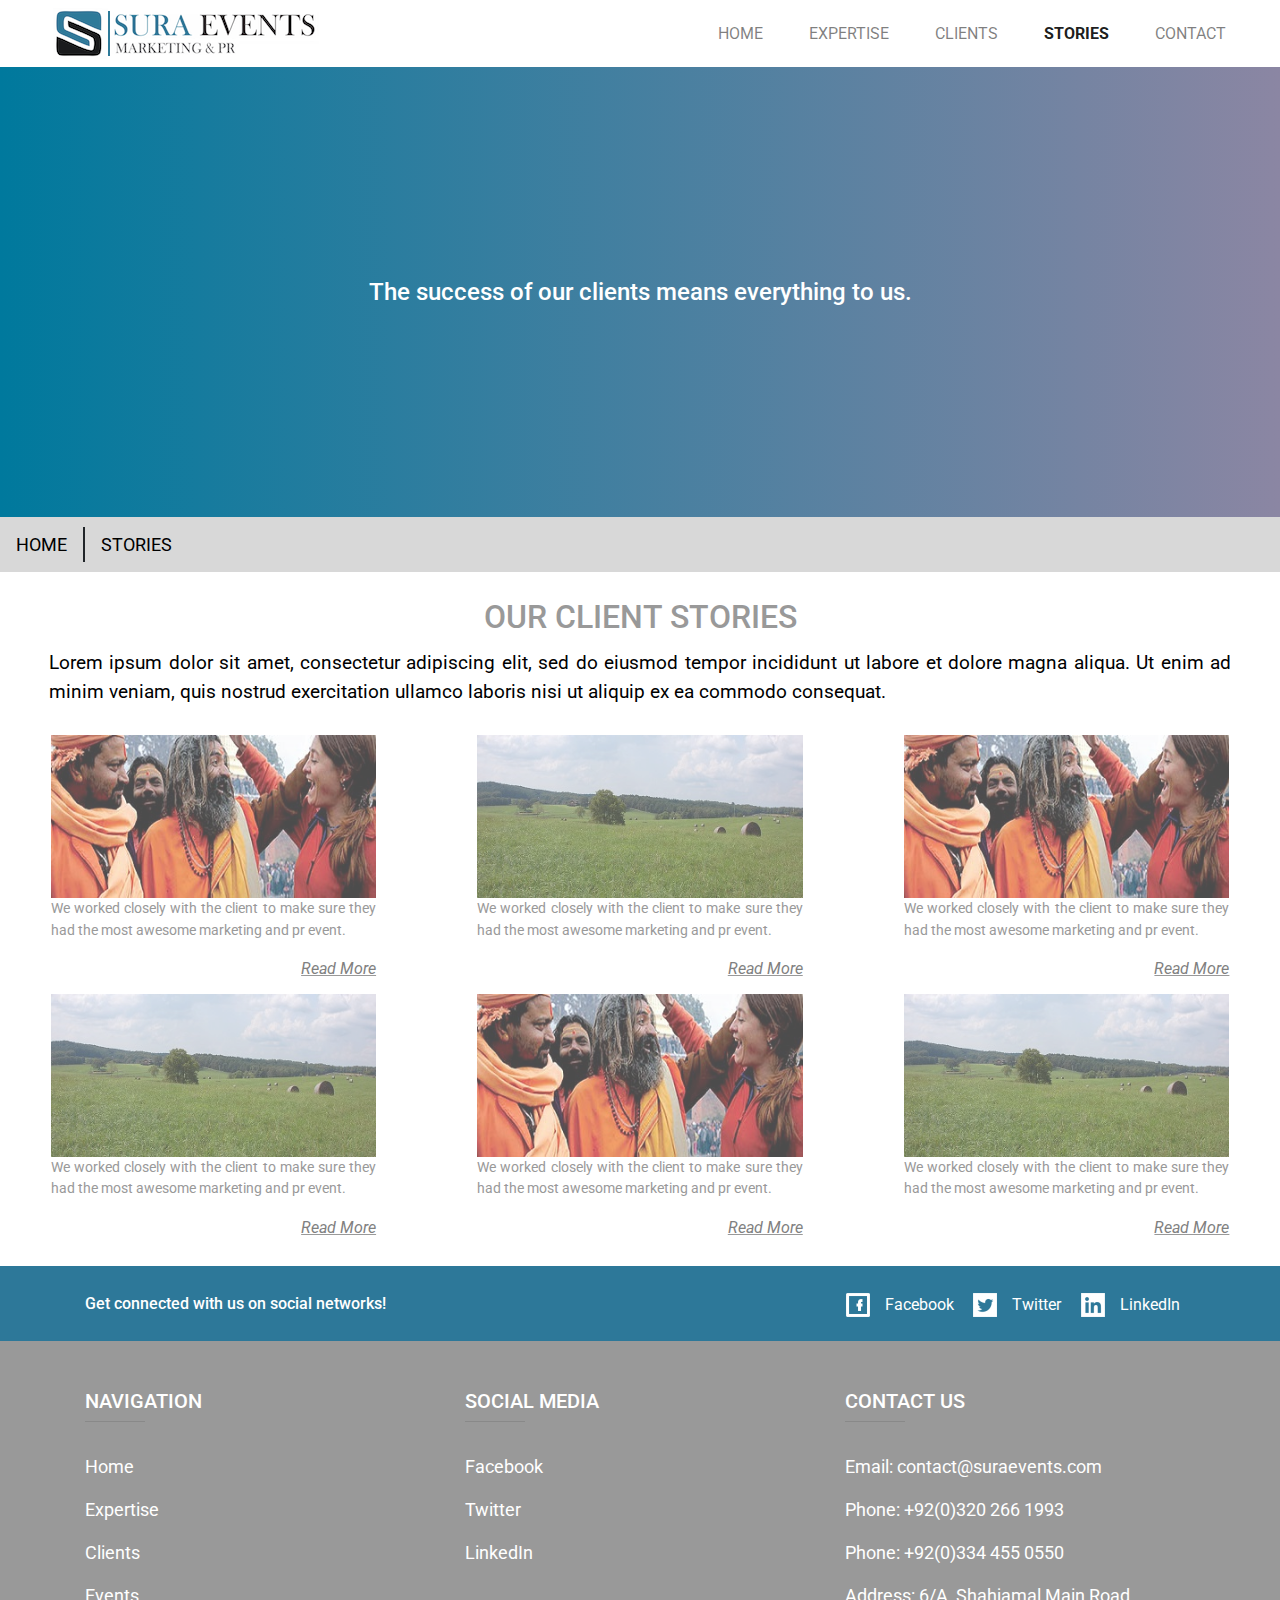
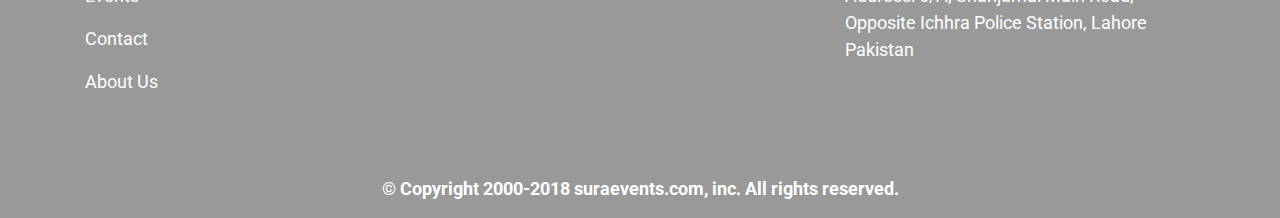
<file: stories.html>
<!DOCTYPE html>
<html lang="en">
<head>
  <title>SURA Events - Stories</title>
    <meta charset="utf-8">
  <meta name="viewport" content="width=device-width, initial-scale=1">
    <meta name="description" content="SURA Events is a marketing and PR event management company that has helped clients to plan successful campaigns & events. We are dedicated to helping our client's host successful events that strengthen their brand, foster relationships with existing clients, and engage with new clientage. We believe our unparalleled attention to detail will serve you well in accomplishing all of your goals with your upcoming campaigns & events.">
  <link rel="stylesheet" href="https://maxcdn.bootstrapcdn.com/bootstrap/4.0.0/css/bootstrap.min.css">
    <link rel="stylesheet" type="text/css" href="css/stories.css">
    <link rel="stylesheet" type="text/css" href="css/font-awesome.min.css">
    <link href='http://fonts.googleapis.com/css?family=Roboto:100' rel='stylesheet' type='text/css'>
  <script src="https://ajax.googleapis.com/ajax/libs/jquery/3.3.1/jquery.min.js"></script>
  <script src="https://maxcdn.bootstrapcdn.com/bootstrap/4.0.0/js/bootstrap.min.js"></script>
</head>
<body>
    <nav class="navbar navbar-expand-lg navbar-light bg-faded background-nav">
        <button class="navbar-toggler" type="button" data-toggle="collapse" data-target="#nav-content" aria-controls="nav-content" aria-expanded="false" aria-label="Toggle navigation">
            <span class="navbar-toggler-icon"></span>
        </button>
        <img src="img/logo.png" class="logo" alt="SURA Events" />
        <div class="collapse navbar-collapse justify-content-end" id="nav-content">   
                <ul class="navbar-nav">
                    <li class="nav-item">
                        <a class="nav-link action-item-navbar" href="index.html">HOME</a>
                    </li>
                    <li class="nav-item ">
                        <a class="nav-link action-item-navbar" href="expertise.html">EXPERTISE</a>
                    </li>
                    <li class="nav-item">
                        <a class="nav-link action-item-navbar" href="clients.html">CLIENTS</a>
                    </li>
                    <li class="nav-item">
                        <a class="nav-link active action-item-navbar" href="stories.html">STORIES</a>
                    </li>
                    <li class="nav-item">
                        <a class="nav-link action-item-navbar" href="contact.html">CONTACT</a>
                    </li>
            </ul>
        </div>
</nav>

<div>
    <div class="col-lg-12 col-xs-12 col-centered main-content">
            <h2>The success of our clients means everything to us.</h2>
    </div>
    <div id="site-navigation">
        <ul>
            <li class="home-li"><a href="index.html">HOME</a></li>
            <li><a href="">STORIES</a></li>
        </ul>
    </div>
    <div class="row-lg-3 row-md-6 row-sm-9 row-xs-12 ourwork-container">
        <h1>OUR CLIENT STORIES</h1>
        <div class="row clients-content-desc">
            <div class="col-lg-12">
                <p>
                    Lorem ipsum dolor sit amet, consectetur adipiscing elit, sed do eiusmod tempor incididunt
    ut labore et dolore magna aliqua. Ut enim ad minim veniam, quis nostrud exercitation
    ullamco laboris nisi ut aliquip ex ea commodo consequat.
                </p>
            </div>
        </div>
        <div class="row client-work-home">
            <div class="col-lg-4 col-md-4 col-sm-4 col-xs-10 each-story">
                <div>
                    <img class="col-lg-10 offset-lg-1 col-md-10 offset-md-1 col-xs-8 offset-xs-2" src="img/our-work/intrepid.jpg" alt="story" />
                </div>
                <p class="col-lg-10 offset-lg-1 col-md-10 offset-md-1 col-xs-8 offset-xs-2">We worked closely with the client
                    to make sure they had the most
                    awesome marketing and pr event. </p>
                <div class="col-lg-10 offset-lg-1 col-md-10 offset-md-1 col-xs-8 offset-xs-2 display-read-more">
                    <a href="#"> Read More</a>
                </div>
            </div>
            <div class="col-lg-4 col-md-4 col-sm-4 col-xs-12 each-story">
                <div>
                    <img class="col-lg-10 offset-lg-1 col-md-10 offset-md-1" src="img/our-work/Slider.jpg" alt="story" />
                </div>
                <p class="col-lg-10 offset-lg-1 col-md-10 offset-md-1 col-xs-8 offset-xs-2">We worked closely with the client
                    to make sure they had the most
                    awesome marketing and pr event. </p>
                <div class="col-lg-10 offset-lg-1 col-md-10 offset-md-1 col-xs-8 offset-xs-2 display-read-more">
                    <a href="#"> Read More</a>
                </div>
            </div>
            <div class="col-lg-4 col-md-4 col-sm-4 col-xs-12 each-story">
                <div>
                    <img class="col-lg-10 offset-lg-1 col-md-10 offset-md-1" src="img/our-work/intrepid.jpg" alt="story" />
                </div>
                <p class="col-lg-10 offset-lg-1 col-md-10 offset-md-1 col-xs-8 offset-xs-2">We worked closely with the client
                    to make sure they had the most
                    awesome marketing and pr event. </p>
                <div class="col-lg-10 offset-lg-1 col-md-10 offset-md-1 col-xs-8 offset-xs-2 display-read-more">
                    <a href="#"> Read More</a>
                </div>
            </div>
        </div>
        <div class="row client-work-home">
            <div class="col-lg-4 col-md-4 col-sm-4 col-xs-10 each-story">
                <div>
                    <img class="col-lg-10 offset-lg-1 col-md-10 offset-md-1 col-xs-8 offset-xs-2" src="img/our-work/Slider.jpg" alt="story" />
                </div>
                <p class="col-lg-10 offset-lg-1 col-md-10 offset-md-1 col-xs-8 offset-xs-2">We worked closely with the client
                    to make sure they had the most
                    awesome marketing and pr event. </p>
                <div class="col-lg-10 offset-lg-1 col-md-10 offset-md-1 col-xs-8 offset-xs-2 display-read-more">
                    <a href="#"> Read More</a>
                </div>
            </div>
            <div class="col-lg-4 col-md-4 col-sm-4 col-xs-12 each-story">
                <div>
                    <img class="col-lg-10 offset-lg-1 col-md-10 offset-md-1" src="img/our-work/intrepid.jpg" alt="story" />
                </div>
                <p class="col-lg-10 offset-lg-1 col-md-10 offset-md-1 col-xs-8 offset-xs-2">We worked closely with the client
                    to make sure they had the most
                    awesome marketing and pr event. </p>
                <div class="col-lg-10 offset-lg-1 col-md-10 offset-md-1 col-xs-8 offset-xs-2 display-read-more">
                    <a href="#"> Read More</a>
                </div>
            </div>
            <div class="col-lg-4 col-md-4 col-sm-4 col-xs-12 each-story">
                <div>
                    <img class="col-lg-10 offset-lg-1 col-md-10 offset-md-1" src="img/our-work/Slider.jpg" alt="story" />
                </div>
                <p class="col-lg-10 offset-lg-1 col-md-10 offset-md-1 col-xs-8 offset-xs-2">We worked closely with the client
                    to make sure they had the most
                    awesome marketing and pr event. </p>
                <div class="col-lg-10 offset-lg-1 col-md-10 offset-md-1 col-xs-8 offset-xs-2 display-read-more">
                    <a href="#"> Read More</a>
                </div>
            </div>
        </div>
    </div>
</div>

<!--Footer-->
<footer class="page-footer font-small pt-0 custom-footer footer-text-color">

    <div style="background-color: #2D7899;">
        <div class="container">
            <!--Grid row-->
            <div class="row py-4 d-flex align-items-center">

                <!--Grid column-->
                <div class="col-md-6 col-lg-5 text-center text-md-left mb-4 mb-md-0">
                    <h6 class="mb-0">Get connected with us on social networks!</h6>
                </div>
                <!--Grid column-->

                <!--Grid column-->
                <div class="col-md-6 col-lg-7 text-center text-md-right social-media-links">
                    <!--Facebook-->
                    <a class="fb-ic ml-0" href="#">
                        <img src="img/facebook.ico"/><span>Facebook</span>
                    </a>
                    <!--Twitter-->
                    <a class="tw-ic" href="#">
                        <img src="img/twitter.ico"/><span>Twitter</span>
                    </a>
                    <!--Linkedin-->
                    <a class="li-ic" href="#">
                        <img src="img/linkedin.ico"/><span>LinkedIn</span>
                    </a>
                </div>
                <!--Grid column-->

            </div>
            <!--Grid row-->
        </div>
    </div>

    <!--Footer Links-->
    <div class="container mt-5 mb-4 text-center text-md-left">
        <div class="row mt-3">
            <!--Second column-->
            <div class="col-md-4 col-lg-4 col-xl-4 mx-auto mb-4">
                <h5 class="text-uppercase">
                    <span>Navigation</span>
                </h5>
                <hr class="deep-purple accent-2 mb-4 mt-0 d-inline-block mx-auto" style="width: 60px;">
                <p>
                    <a href="#!">Home</a>
                </p>
                <p>
                    <a href="#!">Expertise</a>
                </p>
                <p>
                    <a href="#!">Clients</a>
                </p>
                <p>
                    <a href="#!">Events</a>
                </p>
				<p>
                    <a href="#!">Contact</a>
                </p>
				<p>
                    <a href="#!">About Us</a>
                </p>
            </div>
            <!--/.Second column-->

            <!--Third column-->
            <div class="col-md-4 col-lg-4 col-xl-4 mx-auto mb-4">
                <h5 class="text-uppercase">
                    <span>Social Media</span>
                </h5>
                <hr class="deep-purple accent-2 mb-4 mt-0 d-inline-block mx-auto" style="width: 60px;">
                <p>
                    <a href="#!">Facebook</a>
                </p>
                <p>
                    <a href="#!">Twitter</a>
                </p>
                <p>
                    <a href="#!">LinkedIn</a>
                </p>
            </div>
            <!--/.Third column-->

            <!--Fourth column-->
            <div class="col-md-4 col-lg-4 col-xl-4">
                <h5 class="text-uppercase">
                    <span>Contact Us</span>
                </h5>
                <hr class="deep-purple accent-2 mb-4 mt-0 d-inline-block mx-auto" style="width: 60px;">
                <p>
                    Email: contact@suraevents.com</p>
                <p>
                    Phone: +92(0)320 266 1993</p>
                <p>
                    Phone: +92(0)334 455 0550</p>
                <p>
                    Address: 6/A, Shahjamal Main Road, Opposite Ichhra Police Station, Lahore Pakistan</p>
            </div>
            <!--/.Fourth column-->

        </div>
    </div>
    <!--/.Footer Links-->

    <!-- Copyright-->
    <div class="footer-copyright py-3 text-center">
        <a href="https://mdbootstrap.com/material-design-for-bootstrap/">
            <strong>© Copyright 2000-2018 suraevents.com, inc. All rights reserved.</strong>
        </a>
    </div>
    <!--/.Copyright -->

</footer>
<!--/.Footer-->
                      
</body>
</html>
</file>
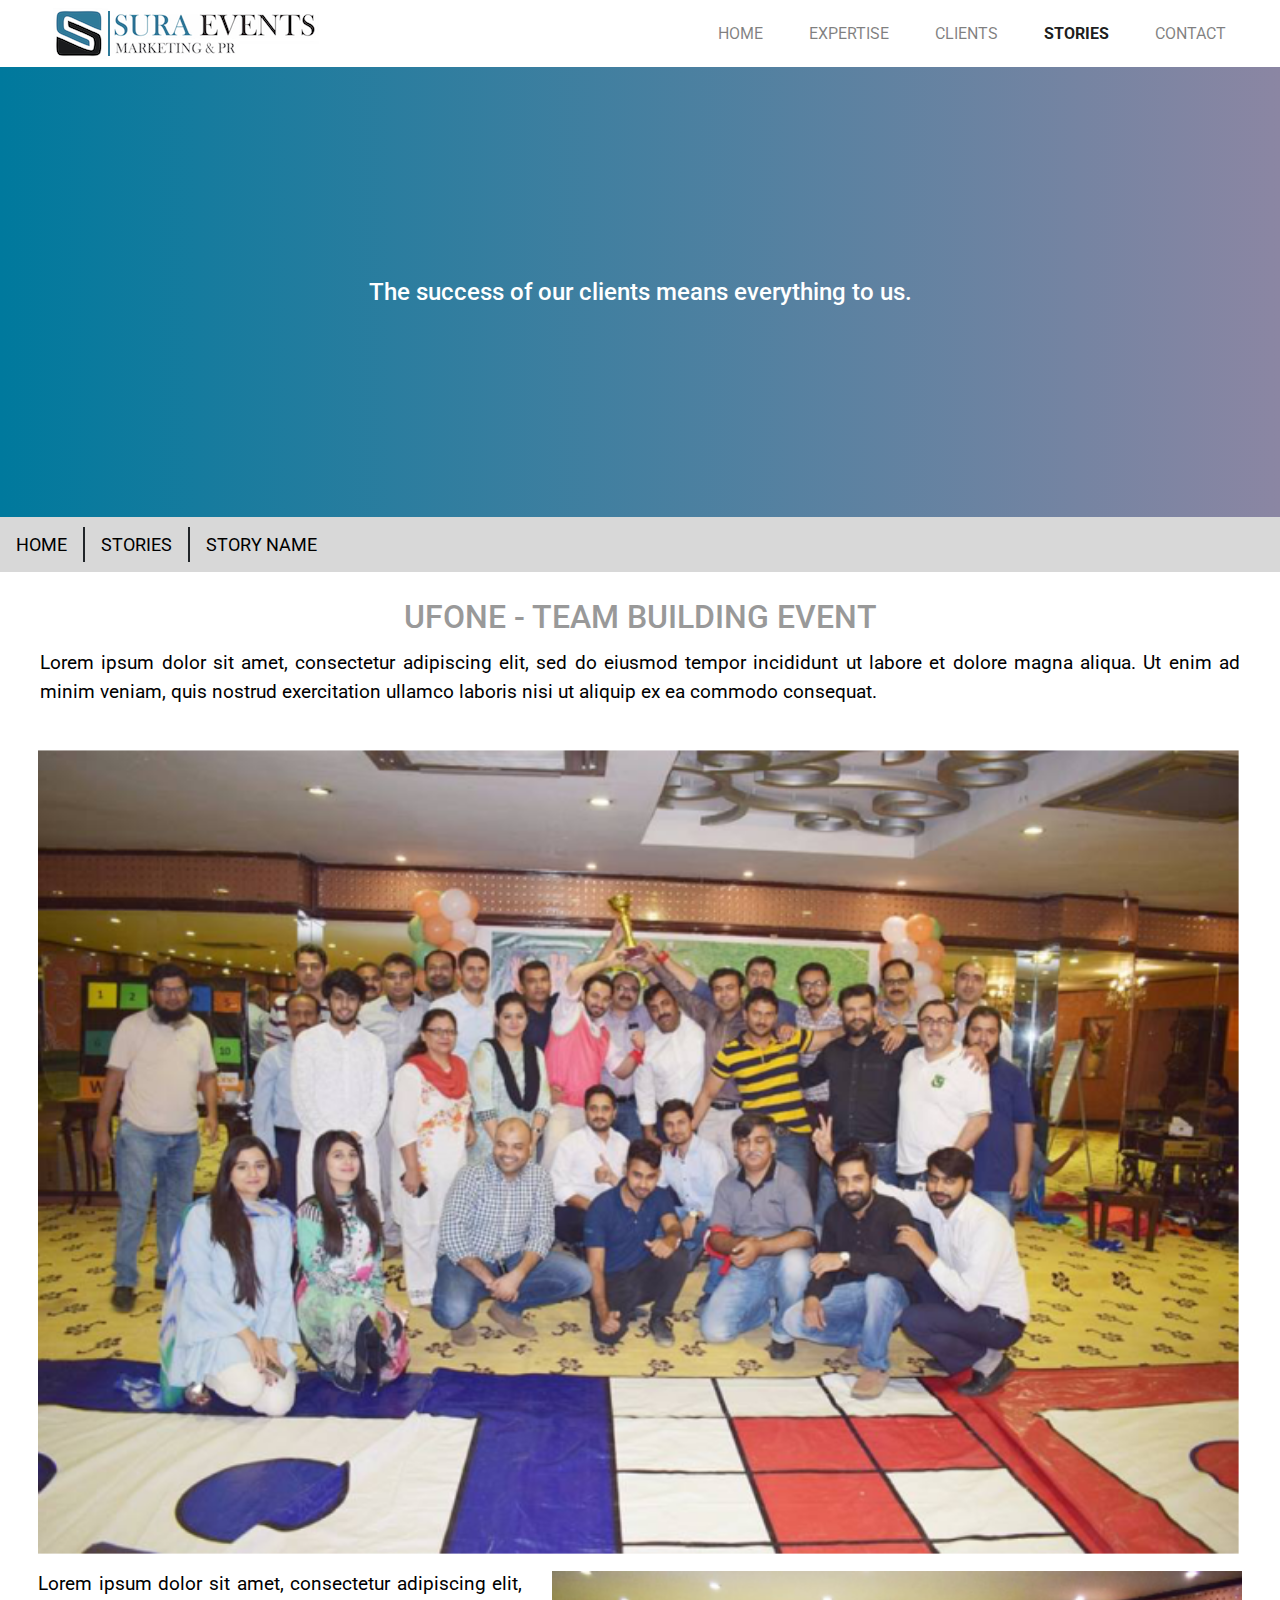
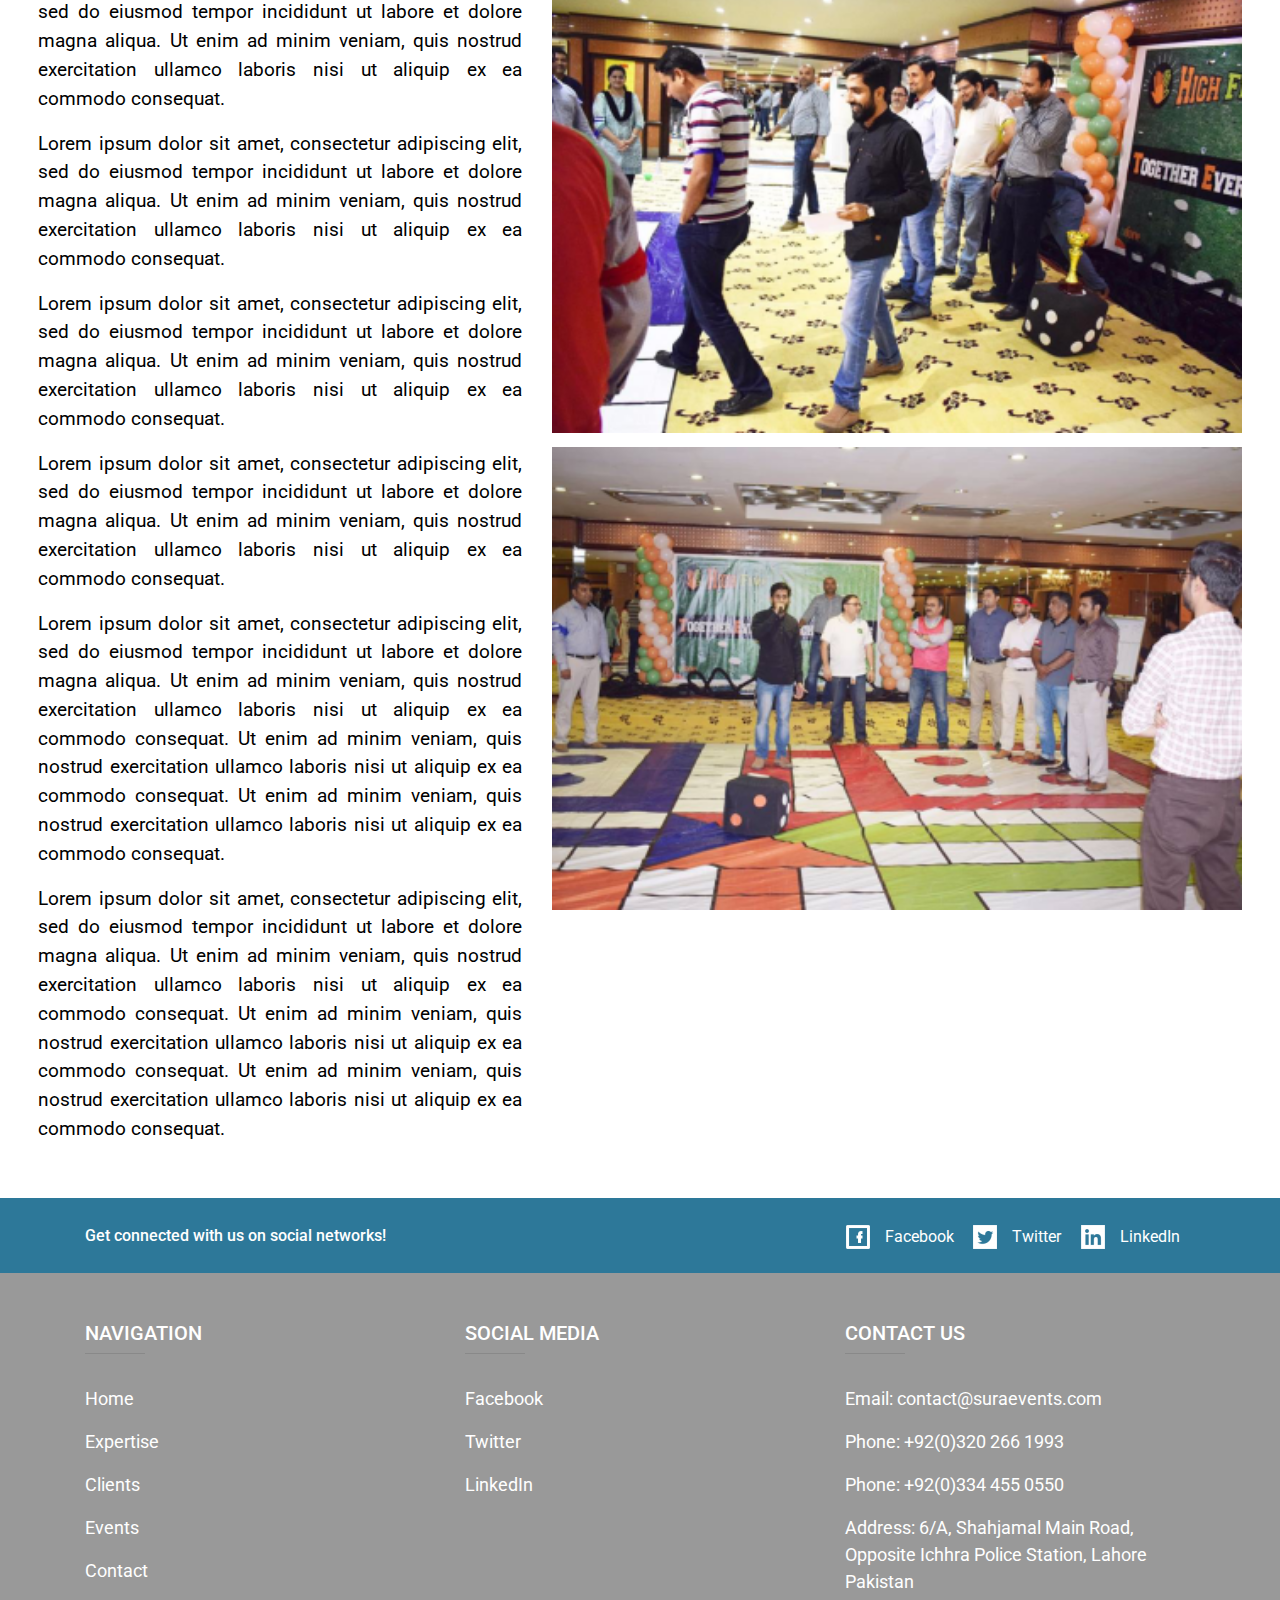
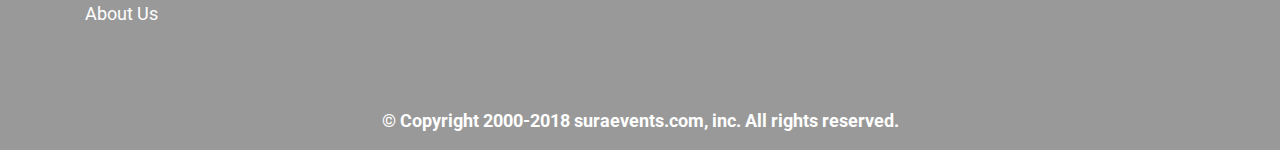
<file: story.html>
<!DOCTYPE html>
<html lang="en">
<head>
  <title>SURA Events - Story</title>
    <meta charset="utf-8">
  <meta name="viewport" content="width=device-width, initial-scale=1">
    <meta name="description" content="SURA Events is a marketing and PR event management company that has helped clients to plan successful campaigns & events. We are dedicated to helping our client's host successful events that strengthen their brand, foster relationships with existing clients, and engage with new clientage. We believe our unparalleled attention to detail will serve you well in accomplishing all of your goals with your upcoming campaigns & events.">
  <link rel="stylesheet" href="https://maxcdn.bootstrapcdn.com/bootstrap/4.0.0/css/bootstrap.min.css">
    <link rel="stylesheet" type="text/css" href="css/story.css">
    <link rel="stylesheet" type="text/css" href="css/font-awesome.min.css">
    <link href='http://fonts.googleapis.com/css?family=Roboto:100' rel='stylesheet' type='text/css'>
  <script src="https://ajax.googleapis.com/ajax/libs/jquery/3.3.1/jquery.min.js"></script>
  <script src="https://maxcdn.bootstrapcdn.com/bootstrap/4.0.0/js/bootstrap.min.js"></script>
</head>
<body>
    <nav class="navbar navbar-expand-lg navbar-light bg-faded background-nav">
        <button class="navbar-toggler" type="button" data-toggle="collapse" data-target="#nav-content" aria-controls="nav-content" aria-expanded="false" aria-label="Toggle navigation">
            <span class="navbar-toggler-icon"></span>
        </button>
        <img src="img/logo.png" class="logo" alt="SURA Events" />
        <div class="collapse navbar-collapse justify-content-end" id="nav-content">   
                <ul class="navbar-nav">
                    <li class="nav-item">
                        <a class="nav-link action-item-navbar" href="index.html">HOME</a>
                    </li>
                    <li class="nav-item ">
                        <a class="nav-link action-item-navbar" href="expertise.html">EXPERTISE</a>
                    </li>
                    <li class="nav-item">
                        <a class="nav-link action-item-navbar" href="clients.html">CLIENTS</a>
                    </li>
                    <li class="nav-item">
                        <a class="nav-link active action-item-navbar" href="stories.html">STORIES</a>
                    </li>
                    <li class="nav-item">
                        <a class="nav-link action-item-navbar" href="contact.html">CONTACT</a>
                    </li>
            </ul>
        </div>
</nav>

<div>
    <div class="col-lg-12 col-xs-12 col-centered main-content">
            <h2>The success of our clients means everything to us.</h2>
    </div>
    <div id="site-navigation">
        <ul>
            <li class="home-li"><a href="index.html">HOME</a></li>
            <li class="home-li"><a href="">STORIES</a></li>
            <li><a href="">STORY NAME</a></li>
        </ul>
    </div>
    <div class="row-lg-3 row-md-6 row-sm-9 row-xs-12 ourwork-container">
        <h1>UFONE - TEAM BUILDING EVENT</h1>
        <div class="row clients-content-desc">
            <div class="col-lg-12">
                <p>
                    Lorem ipsum dolor sit amet, consectetur adipiscing elit, sed do eiusmod tempor incididunt
    ut labore et dolore magna aliqua. Ut enim ad minim veniam, quis nostrud exercitation
    ullamco laboris nisi ut aliquip ex ea commodo consequat.
                </p>
            </div>
        </div>
        <div id="story-description" class="col-lg-12 col-md-12 col-sm-12 col-xs-12">
            <img src="img/stories/story-cover.PNG" alt="story-cover"/>
            <div class="row" >
                <div class="col-lg-5 display-story-left">
                    <p>Lorem ipsum dolor sit amet,
                        consectetur adipiscing elit, sed do
                        eiusmod tempor incididunt ut
                        labore et dolore magna aliqua. Ut
                        enim ad minim veniam, quis
                        nostrud exercitation ullamco laboris
                        nisi ut aliquip ex ea commodo
                        consequat. </p>
                    <p>Lorem ipsum dolor sit amet,
                        consectetur adipiscing elit, sed do
                        eiusmod tempor incididunt ut
                        labore et dolore magna aliqua. Ut
                        enim ad minim veniam, quis
                        nostrud exercitation ullamco laboris
                        nisi ut aliquip ex ea commodo
                        consequat. </p>
                    <p>Lorem ipsum dolor sit amet,
                        consectetur adipiscing elit, sed do
                        eiusmod tempor incididunt ut
                        labore et dolore magna aliqua. Ut
                        enim ad minim veniam, quis
                        nostrud exercitation ullamco laboris
                        nisi ut aliquip ex ea commodo
                        consequat. </p>
                    <p>Lorem ipsum dolor sit amet,
                        consectetur adipiscing elit, sed do
                        eiusmod tempor incididunt ut
                        labore et dolore magna aliqua. Ut
                        enim ad minim veniam, quis
                        nostrud exercitation ullamco laboris
                        nisi ut aliquip ex ea commodo
                        consequat. </p>
                    <p>Lorem ipsum dolor sit amet,
                        consectetur adipiscing elit, sed do
                        eiusmod tempor incididunt ut
                        labore et dolore magna aliqua. Ut
                        enim ad minim veniam, quis
                        nostrud exercitation ullamco laboris
                        nisi ut aliquip ex ea commodo
                        consequat. Ut
                        enim ad minim veniam, quis
                        nostrud exercitation ullamco laboris
                        nisi ut aliquip ex ea commodo
                        consequat. Ut
                        enim ad minim veniam, quis
                        nostrud exercitation ullamco laboris
                        nisi ut aliquip ex ea commodo
                        consequat.</p>
                    <p>Lorem ipsum dolor sit amet,
                        consectetur adipiscing elit, sed do
                        eiusmod tempor incididunt ut
                        labore et dolore magna aliqua. Ut
                        enim ad minim veniam, quis
                        nostrud exercitation ullamco laboris
                        nisi ut aliquip ex ea commodo
                        consequat. Ut
                        enim ad minim veniam, quis
                        nostrud exercitation ullamco laboris
                        nisi ut aliquip ex ea commodo
                        consequat. Ut
                        enim ad minim veniam, quis
                        nostrud exercitation ullamco laboris
                        nisi ut aliquip ex ea commodo
                        consequat.</p>
                </div>
                <div class="col-lg-7 display-story-img">
                    <img src="img/stories/story-img1.PNG" alt="story-img1"/>
                    <img src="img/stories/story-img2.PNG" alt="story-img2"/>
                </div>
            </div>
        </div>
    </div>
</div>

<!--Footer-->
<footer class="page-footer font-small pt-0 custom-footer footer-text-color">

    <div style="background-color: #2D7899;">
        <div class="container">
            <!--Grid row-->
            <div class="row py-4 d-flex align-items-center">

                <!--Grid column-->
                <div class="col-md-6 col-lg-5 text-center text-md-left mb-4 mb-md-0">
                    <h6 class="mb-0">Get connected with us on social networks!</h6>
                </div>
                <!--Grid column-->

                <!--Grid column-->
                <div class="col-md-6 col-lg-7 text-center text-md-right social-media-links">
                    <!--Facebook-->
                    <a class="fb-ic ml-0" href="#">
                        <img src="img/facebook.ico"/><span>Facebook</span>
                    </a>
                    <!--Twitter-->
                    <a class="tw-ic" href="#">
                        <img src="img/twitter.ico"/><span>Twitter</span>
                    </a>
                    <!--Linkedin-->
                    <a class="li-ic" href="#">
                        <img src="img/linkedin.ico"/><span>LinkedIn</span>
                    </a>
                </div>
                <!--Grid column-->

            </div>
            <!--Grid row-->
        </div>
    </div>

    <!--Footer Links-->
    <div class="container mt-5 mb-4 text-center text-md-left">
        <div class="row mt-3">
            <!--Second column-->
            <div class="col-md-4 col-lg-4 col-xl-4 mx-auto mb-4">
                <h5 class="text-uppercase">
                    <span>Navigation</span>
                </h5>
                <hr class="deep-purple accent-2 mb-4 mt-0 d-inline-block mx-auto" style="width: 60px;">
                <p>
                    <a href="#!">Home</a>
                </p>
                <p>
                    <a href="#!">Expertise</a>
                </p>
                <p>
                    <a href="#!">Clients</a>
                </p>
                <p>
                    <a href="#!">Events</a>
                </p>
				<p>
                    <a href="#!">Contact</a>
                </p>
				<p>
                    <a href="#!">About Us</a>
                </p>
            </div>
            <!--/.Second column-->

            <!--Third column-->
            <div class="col-md-4 col-lg-4 col-xl-4 mx-auto mb-4">
                <h5 class="text-uppercase">
                    <span>Social Media</span>
                </h5>
                <hr class="deep-purple accent-2 mb-4 mt-0 d-inline-block mx-auto" style="width: 60px;">
                <p>
                    <a href="#!">Facebook</a>
                </p>
                <p>
                    <a href="#!">Twitter</a>
                </p>
                <p>
                    <a href="#!">LinkedIn</a>
                </p>
            </div>
            <!--/.Third column-->

            <!--Fourth column-->
            <div class="col-md-4 col-lg-4 col-xl-4">
                <h5 class="text-uppercase">
                    <span>Contact Us</span>
                </h5>
                <hr class="deep-purple accent-2 mb-4 mt-0 d-inline-block mx-auto" style="width: 60px;">
                <p>
                    Email: contact@suraevents.com</p>
                <p>
                    Phone: +92(0)320 266 1993</p>
                <p>
                    Phone: +92(0)334 455 0550</p>
                <p>
                    Address: 6/A, Shahjamal Main Road, Opposite Ichhra Police Station, Lahore Pakistan</p>
            </div>
            <!--/.Fourth column-->

        </div>
    </div>
    <!--/.Footer Links-->

    <!-- Copyright-->
    <div class="footer-copyright py-3 text-center">
        <a href="https://mdbootstrap.com/material-design-for-bootstrap/">
            <strong>© Copyright 2000-2018 suraevents.com, inc. All rights reserved.</strong>
        </a>
    </div>
    <!--/.Copyright -->

</footer>
<!--/.Footer-->
                      
</body>
</html>
</file>
<file: css/index.css>
.background-nav {
    background-color: #ffffff
}
.logo {
    width: "200px";
    height: "200px";
    margin-left: 3%;
}
.action-item-navbar {
    color: black;
    font-size: 100%;
    margin-right: 30px;
}
.active {
    color: black;
    font-weight: bold;
}
.footer-text-color {
    color: white;
}
.custom-footer {
	background-color: #999999;
}
footer a {
	color: white;
	text-decoration: none;
	font-size: 18px;
}
footer a:hover {
	color:azure;
	text-decoration: none;
	font-size: 18px;
}
footer p {
	color: white;
	text-decoration: none;
	font-size: 18px;
}
social-bar {
	background-color: #2D7899;
}
.social-media-links span {
	margin: 2.4%;
	font-size: 16px;
}
.main-content {
    background: linear-gradient(to left, #8b86a3, #00799D);
    color: white;
    height: 450px;
}
.main-content h2 {
    font-size: 150%;
    font-family: 'Roboto', sans-serif;
    margin: 0;
    position: absolute;
    top: 50%;
    left: 50%;
    transform: translate(-50%, -50%);
    text-align: center;
}
.clients-content {
    background-color: #ffffff;
    color: #999999;
}
.clients-content h1 {
    text-align: center;
    font-size: 200%;
    padding-top: 2%;;
    margin-bottom: 0px;
    padding-bottom: 1%;
}
.clients-logo {
    margin-bottom: 2%;
    margin-left: 2%;
}
.clients-logo img{
    margin-left: 5.2%;
    margin-top: 1%;
    width: 150px;
    height: 150px;
}
.ourwork-container {
    background-color: #ffffff;
    color: #999999;
    margin-bottom: 2%;
}
.ourwork-container h2 {
    text-align: center;
    font-size: 200%;
    padding-top: 1%;;
    margin-bottom: 0px;
}
.work-template {
    margin-left: 12%;
    margin-top: 0%;
}
.work-template p {
    font-size: 100%;
    width: 360px;
}
.display-read-more {
    text-align: right;
    font-style: italic;
    text-decoration: underline;
    margin-top: 0%;
}
.display-read-more a {
    color: gray;
}
.display-read-more a:hover {
    color: #2D7899;
}
.work-template img {
    opacity: 0.7;
}
.display-image-left {
    display: inline-block;
    margin-left: 1.3%;
    margin-top: 2%;
	width: 360px;
}
.display-content-left {
    display: inline-block;
    margin-left: 1.3%;
}
.client-logos-home {
    padding: 0px;
    margin: 0px;
    margin-bottom: 2%;
    margin-top: 2%;
}
.client-work-home {
    padding: 0px;
    margin: 0px;
}
.client-work-home img{
    opacity: 0.7;
}
.client-work-home p{
    font-size: 90%;
    text-align: justify;
}
.each-story {
    padding: 0px;
    margin: 0px;
    margin-top: 2%;
}
.each-story img {
    border-radius: 10px;
}

@media screen and (max-width: 360px) {
    .logo {
        margin-left: 1%;
    }
	.display-image-left {
		width: 99%;
		margin-left: 0.5%;
	}
	.work-template img {
		margin-left: 2.5%;
	}
	.work-template p {
		margin-left: 2.5%;
	}
	.display-read-more {
		margin-left: 2.5%;
	}
    .main-content p {
        font-size: 100%;
    }
}
@media screen and (max-width: 400px) {
    .clients-logo img{
        margin-left: 3.5%;
        margin-top: 3%;
    }
    .display-image-left {
        display: inline-block;
        margin-top: 2%;
		width: 99%;
    }
    .client-logos-home {
        margin-bottom: 10%;
    }
    .client-logos-home img{
        width: 50%;
        margin-left: 25%;
    }
    .clients-content p {
        padding-bottom: 0%;
    }
}
@media screen and (max-width: 320px) {
    .logo {
        width: 75%;
    }
	.main-content p {
    	font-size: 120%;
	}
	.clients-logo img{
        margin-left: 25%;
    }
}
@media screen and (max-width: 767px) {
    .main-content p {
    	font-size: 120%;
	}
    .work-template img {
        border-radius: 5px;
        opacity: 0.7;
		width: 95%;
    }
    .work-template {
        justify-content: center;
        width: 98%;
        margin: 1%;
        margin-top: 0%;
    }
    .display-image-left {
        display: inline-block;
        margin-top: 3%;
    }
    .work-template p {
        font-size: 100%;
		width: 95%;
    }
    .display-read-more {
        text-align: right;
		width: 92%;
    }
	.clients-logo img{
        margin-top: 4%;
    }
    .client-work-home img{
        width: 90%;
        margin-left: 5%;
    }
    .client-work-home p{
        width: 90%;
        margin-left: 5%;
    }
}
@media screen and (max-width: 767px) and (min-width: 400px){
    .clients-logo {
        margin-bottom: 3%;
        margin-left: 0%;
    }
    .clients-logo img {
        margin-left: 8%;
    }
	.work-template img {
        margin-left: 2.5%;
    }
	.work-template p {
        margin-left: 2.5%;
    }
    .display-read-more {
        margin-left: 2.5%;
    }
    .client-logos-home img{
        width: 50%;
        margin-left: 25%;
        margin-top: 5%;
    }
    .client-logos-home {
        margin-bottom: 0%;
    }
    .clients-content p {
        padding-bottom: 0%;
    }
}
@media screen and (max-width: 575px) and (min-width: 401px){
    .client-logos-home {
        margin-left: 0px;
        padding-left: 0px;
        margin-bottom: 5%;
    }
    .client-logos-home img {
        width: 28%;
        height: 23%;
        margin-left: 0px;
        margin-left: 35%;
    }
}
@media screen and (width: 768px) {
    .clients-logo {
        margin-bottom: 3%;
        margin-left: 6%;
    }
}
@media screen and (min-width: 768px) and (max-width: 1000px){
	.display-image-left {
		width: 30%;
		margin-left: 2.2%;
    }
}
@media screen and (width: 1024px) {
    .clients-logo {
        width: 75%;
        margin-left: 19.5%;
    }
	.display-image-left {
		width: 30%;
		margin-left: 2.5%;
    }
	.work-template img {
        width: 100%;
    }
	.work-template p {
        width: 100%;
    }
    .display-read-more {
        width: 100%;
    }
}
@media screen and (width: 1280px) {
	.clients-logo {
		margin-bottom: 2%;
    	margin-left: 1.5%;
	}
    .clients-logo img {
		margin-left: 3.2%;
    }
	.display-image-left {
		width: 30%;
	}
	.work-template p {
		width: 95%;
		margin-left: 8%;
	}
	.work-template img {
		width: 95%;
		margin-left: 8%;
	}
}
@media screen and (width: 1366px) {
	.clients-logo {
		margin-bottom: 2%;
    	margin-left: 3%;
	}
    .clients-logo img {
		margin-left: 1.5%;
    }
	.display-image-left {
		width: 30%;
	}
	.work-template p {
		width: 95%;
		margin-left: 8%;
	}
	.work-template img {
		width: 95%;
		margin-left: 8%;
	}
}
@media screen and (width: 1440px) {
    .clients-logo img {
		margin-left: 4.3%;
    }
	.display-image-left {
		width: 30%;
	}
	.work-template p {
		width: 95%;
		margin-left: 8%;
	}
	.work-template img {
		width: 95%;
		margin-left: 8%;
	}
}
</file>
<file: css/clients.css>
.background-nav {
    background-color: #ffffff
}
.logo {
    width: "200px";
    height: "200px";
    margin-left: 3%;
}
.action-item-navbar {
    color: black;
    font-size: 100%;
    margin-right: 30px;
}
.active {
    color: black;
    font-weight: bold;
}
.footer-text-color {
    color: white;
}
.custom-footer {
	background-color: #999999;
}
footer a {
	color: white;
	text-decoration: none;
	font-size: 18px;
}
footer a:hover {
	color:azure;
	text-decoration: none;
	font-size: 18px;
}
footer p {
	color: white;
	text-decoration: none;
	font-size: 18px;
}
social-bar {
	background-color: #2D7899;
}
.social-media-links span {
	margin: 2.4%;
	font-size: 16px;
}
.main-content {
    background: linear-gradient(to left, #8b86a3, #00799D);
    color: white;
    height: 450px;
}
.main-content h2 {
    font-size: 150%;
    font-family: 'Roboto', sans-serif;
    margin: 0;
    position: absolute;
    top: 50%;
    left: 50%;
    transform: translate(-50%, -50%);
    text-align: center;
}

.home-li {
    border-right: 2px solid;
}

#site-navigation ul {
    list-style-type: none;
    margin: 0;
    padding: 0;
    overflow: hidden;
    background-color: #D8D8D8;
}

#site-navigation li {
    float: left;
    margin-bottom: 10px;
    margin-top: 10px;
}

#site-navigation li a {
    display: block;
    color: black;
    text-align: center;
    padding: 4px 16px;
    text-decoration: none;
    font-size: 18px;
}

.clients-content {
    background-color: #ffffff;
    color: #999999;
}
.clients-content h1 {
    text-align: center;
    font-size: 200%;
    padding-top: 2%;;
    margin-bottom: 0px;
}

.clients-content-desc {
    margin: 0px;
    padding: 0px;
    margin-top: 1%;
}

.clients-content-desc p {
    padding: 0px;
    font-size: 120%;
    text-align: justify;
    padding-left: 2.7%;
    padding-right: 2.7%;
    color: black;
}

.clients-logo {
    margin-bottom: 2%;
    margin-left: 2%;
}
.clients-logo img{
    margin-left: 5.2%;
    margin-top: 1%;
    width: 150px;
    height: 150px;
}
.ourwork-container {
    background-color: #ffffff;
    color: #999999;
    margin-bottom: 2%;
    
}
.ourwork-container h1 {
    text-align: center;
    font-size: 200%;
    padding-top: 1%;;
    margin-bottom: 0px;
    padding-bottom: 1%;
}
.work-template {
    margin-left: 12%;
    margin-top: 0%;
}
.work-template p {
    font-size: 100%;
    width: 360px;
}
.display-read-more {
    text-align: right;
    font-style: italic;
    text-decoration: underline;
    margin-top: 0%;
}
.display-read-more a {
    color: gray;
}
.display-read-more a:hover {
    color: #2D7899;
}
.work-template img {
    border-radius: 5px;
    opacity: 0.7;
}
.display-image-left {
    display: inline-block;
    margin-left: 1.3%;
    margin-top: 2%;
	width: 360px;
}
.display-content-left {
    display: inline-block;
    margin-left: 1.3%;
}
.client-logos-home {
    padding: 0px;
    margin: 0px;
    margin-top: 2%;
}
.client-work-home {
    padding: 0px;
    margin: 0px;
}
.client-work-home img{
    opacity: 0.7;
}
.client-work-home p{
    font-size: 90%;
    text-align: justify;
}
.each-story {
    padding: 0px;
    margin: 0px;
    margin-top: 2%;
}

@media screen and (max-width: 360px) {
    .logo {
        margin-left: 1%;
    }
	.display-image-left {
		width: 99%;
		margin-left: 0.5%;
	}
	.work-template img {
		margin-left: 2.5%;
	}
	.work-template p {
		margin-left: 2.5%;
	}
	.display-read-more {
		margin-left: 2.5%;
	}
    .main-content p {
        font-size: 100%;
    }
    .clients-logo img{
    }
}
@media screen and (max-width: 400px) {
    .clients-logo img{
        margin-left: 3.5%;
        margin-top: 3%;
    }
    .display-image-left {
        display: inline-block;
        margin-top: 2%;
		width: 99%;
    }
    .client-logos-home {
        margin-bottom: 10%;
    }
    .client-logos-home img{
        width: 50%;
        margin-left: 25%;
    }
    .clients-content p {
        padding-bottom: 0%;
    }
}
@media screen and (max-width: 320px) {
    .logo {
        width: 75%;
    }
	.main-content p {
    	font-size: 120%;
	}
	.clients-logo img{
        margin-left: 25%;
    }
}
@media screen and (max-width: 767px) {
    .main-content p {
    	font-size: 120%;
	}
    .work-template img {
        border-radius: 5px;
        opacity: 0.7;
		width: 95%;
    }
    .work-template {
        justify-content: center;
        width: 98%;
        margin: 1%;
        margin-top: 0%;
    }
    .display-image-left {
        display: inline-block;
        margin-top: 3%;
    }
    .work-template p {
        font-size: 100%;
		width: 95%;
    }
    .display-read-more {
        text-align: right;
		width: 95%;
    }
	.clients-logo img{
        margin-top: 4%;
    }
    .client-work-home img{
        width: 90%;
        margin-left: 5%;
    }
    .client-work-home p{
        width: 90%;
        margin-left: 5%;
    }
    .display-read-more {
        width: 92%;
    }
}
@media screen and (max-width: 767px) and (min-width: 400px){
    .clients-logo {
        margin-bottom: 3%;
        margin-left: 0%;
    }
    .clients-logo img {
        margin-left: 8%;
    }
	.work-template img {
        margin-left: 2.5%;
    }
	.work-template p {
        margin-left: 2.5%;
    }
    .display-read-more {
        margin-left: 2.5%;
    }
    .client-logos-home img{
        width: 50%;
        margin-left: 25%;
        margin-top: 5%;
    }
    .client-logos-home {
        margin-bottom: 2%;
    }
    .clients-content p {
        padding-bottom: 0%;
    }
}
@media screen and (width: 768px) {
    .clients-logo {
        margin-bottom: 3%;
        margin-left: 6%;
    }
}
@media screen and (min-width: 768px) and (max-width: 1000px){
	.display-image-left {
		width: 30%;
		margin-left: 2.2%;
    }
}
@media screen and (max-width: 575px) and (min-width: 401px){
    .client-logos-home {
        margin-left: 0px;
        padding-left: 0px;
        margin-bottom: 5%;
    }
    .client-logos-home img {
        width: 28%;
        height: 23%;
        margin-left: 0px;
        margin-left: 35%;
    }
}
@media screen and (width: 1024px) {
    .clients-logo {
        width: 75%;
        margin-left: 18.6%;
    }
	.display-image-left {
		width: 30%;
		margin-left: 2.5%;
    }
	.work-template img {
        width: 100%;
    }
	.work-template p {
        width: 100%;
    }
    .display-read-more {
        width: 100%;
    }
}
@media screen and (width: 1280px) {
	.clients-logo {
		margin-bottom: 2%;
    	margin-left: 1.5%;
	}
    .clients-logo img {
		margin-left: 3.2%;
    }
	.display-image-left {
		width: 30%;
	}
	.work-template p {
		width: 95%;
		margin-left: 8%;
	}
	.display-read-more {
		width: 95%;
		margin-left: 8%;
	}
	.work-template img {
		width: 95%;
		margin-left: 8%;
	}
}
@media screen and (width: 1366px) {
	.clients-logo {
		margin-bottom: 2%;
    	margin-left: 3%;
	}
    .clients-logo img {
		margin-left: 1.5%;
    }
	.display-image-left {
		width: 30%;
	}
	.work-template p {
		width: 95%;
		margin-left: 8%;
	}
	.display-read-more {
		width: 95%;
		margin-left: 8%;
	}
	.work-template img {
		width: 95%;
		margin-left: 8%;
	}
}
@media screen and (width: 1440px) {
    .clients-logo img {
		margin-left: 4.3%;
    }
	.display-image-left {
		width: 30%;
	}
	.work-template p {
		width: 95%;
		margin-left: 8%;
	}
	.display-read-more {
		width: 95%;
		margin-left: 8%;
	}
	.work-template img {
		width: 95%;
		margin-left: 8%;
	}
}
</file>
<file: css/expertise.css>
.background-nav {
    background-color: #ffffff
}
.logo {
    width: "200px";
    height: "200px";
    margin-left: 3%;
}
.action-item-navbar {
    color: black;
    font-size: 100%;
    margin-right: 30px;
}
.active {
    color: black;
    font-weight: bold;
}
.footer-text-color {
    color: white;
}
.custom-footer {
	background-color: #999999;
}
footer a {
	color: white;
	text-decoration: none;
	font-size: 18px;
}
footer a:hover {
	color:azure;
	text-decoration: none;
	font-size: 18px;
}
footer p {
	color: white;
	text-decoration: none;
	font-size: 18px;
}
social-bar {
	background-color: #2D7899;
}
.social-media-links span {
	margin: 2.4%;
	font-size: 16px;
}
.main-content {
    background: linear-gradient(to left, #8b86a3, #00799D);
    color: white;
    height: 450px;
}
.main-content h2 {
    font-size: 150%;
    font-family: 'Roboto', sans-serif;
    margin: 0;
    position: absolute;
    top: 50%;
    left: 50%;
    transform: translate(-50%, -50%);
    text-align: center;
}

.home-li {
    border-right: 2px solid;
}

#site-navigation ul {
    list-style-type: none;
    margin: 0;
    padding: 0;
    overflow: hidden;
    background-color: #D8D8D8;
}

#site-navigation li {
    float: left;
    margin-bottom: 10px;
    margin-top: 10px;
}

#site-navigation li a {
    display: block;
    color: black;
    text-align: center;
    padding: 4px 16px;
    text-decoration: none;
    font-size: 18px;
}

.clients-content {
    background-color: #ffffff;
    color: #999999;
}
.clients-content p {
    text-align: center;
    font-size: 200%;
    padding-top: 2%;
    margin-bottom: 0px;
}

.clients-content-desc {
    margin: 0px;
    padding: 0px;
    margin-top: 1%;
}
.clients-content-desc p{
    padding: 0px;
    font-size: 120%;
    text-align: justify;
    padding-left: 2.7%;
    padding-right: 2.7%;
    color: black;
}

.clients-logo {
    margin-bottom: 2%;
    margin-left: 2%;
}
.clients-logo img{
    margin-left: 5.2%;
    margin-top: 1%;
    width: 150px;
    height: 150px;
}
.ourwork-container {
    background-color: #ffffff;
    color: #999999;
    
}
.ourwork-container h1 {
    text-align: center;
    font-size: 200%;
    padding-top: 2%;
    margin-bottom: 0px;
    padding-bottom: 1%;
}
.work-template {
    margin-left: 12%;
    margin-top: 0%;
}
.work-template p {
    font-size: 100%;
    width: 360px;
}

.clients-content-desc p {
    padding: 0px;
    font-size: 120%;
    text-align: justify;
    padding-left: 3%;
    padding-right: 3%;
    margin-top: -1%;
    margin-bottom: 2%;
    color: black;
}

.display-read-more {
    text-align: right;
    font-style: italic;
    text-decoration: underline;
    margin-top: -3%;
}
.display-read-more a {
    color: gray;
}
.display-read-more a:hover {
    color: #2D7899;
}
.work-template img {
    border-radius: 5px;
    opacity: 0.7;
}
.display-image-left {
    margin-left: 1.3%;
    margin-top: 2%;
	width: 360px;
}
.display-content-left {
    display: inline-block;
    margin: 0px;
}
.our-expertise-content {
    padding: 0px;
    margin: 0px;
}
.each-expertise {
    padding: 0px;
}
.each-expertise p{
    padding-left: 4.5%;
    color: #999999;
    font-size: 150%;
    margin-top: 2%;
    font-weight: 600;
}
.each-expertise li{
    font-size: 110%;
    padding-right: 2%;
    color: #2D7899;
}
.each-expertise span {
    color: #000000;
}

@media screen and (max-width: 360px) {
    .logo {
        margin-left: 1%;
    }
	.display-image-left {
		width: 99%;
		margin-left: 0.5%;
	}
	.work-template img {
		margin-left: 2.5%;
	}
	.work-template p {
		margin-left: 2.5%;
	}
	.display-read-more {
		margin-left: 2.5%;
	}
    .main-content p {
        font-size: 100%;
    }
}
@media screen and (max-width: 400px) {
    .clients-logo img{
        margin-left: 3.5%;
        margin-top: 3%;
    }
    .display-image-left {
        display: inline-block;
        margin-top: 2%;
		width: 99%;
    }
}
@media screen and (max-width: 320px) {
    .logo {
        width: 75%;
    }
	.main-content p {
    	font-size: 120%;
	}
	.clients-logo img{
        margin-left: 25%;
    }
}
@media screen and (max-width: 768px) {
    .main-content p {
    	font-size: 120%;
	}
    .work-template img {
        border-radius: 5px;
        opacity: 0.7;
		width: 95%;
    }
    .work-template {
        justify-content: center;
        width: 98%;
        margin: 1%;
        margin-top: 0%;
    }
    .display-image-left {
        display: inline-block;
        margin-top: 3%;
    }
    .work-template p {
        font-size: 100%;
		width: 95%;
    }
    .display-read-more {
        text-align: right;
		width: 95%;
    }
}
@media screen and (max-width: 768px) and (min-width: 400px){
    .clients-logo {
        margin-bottom: 3%;
        margin-left: 0%;
    }
    .clients-logo img {
        margin-left: 8%;
    }
	.work-template img {
        margin-left: 2.5%;
    }
	.work-template p {
        margin-left: 2.5%;
    }
    .display-read-more {
        margin-left: 2.5%;
    }
    .each-expertise li{
        font-size: 90%;
    }
}
@media screen and (width: 768px) {
    .clients-logo {
        margin-bottom: 3%;
        margin-left: 6%;
    }
}
@media screen and (min-width: 768px) and (max-width: 1000px){
	.display-image-left {
		width: 30%;
		margin-left: 2.2%;
    }
}
@media screen and (width: 1024px) {
    .clients-logo {
        width: 75%;
        margin-left: 18.6%;
    }
	.display-image-left {
		width: 30%;
		margin-left: 2.5%;
    }
	.work-template img {
        width: 100%;
    }
	.work-template p {
        width: 100%;
    }
    .display-read-more {
        width: 100%;
    }
}
@media screen and (width: 1280px) {
	.clients-logo {
		margin-bottom: 2%;
    	margin-left: 1.5%;
	}
    .clients-logo img {
		margin-left: 3.2%;
    }
	.display-image-left {
		width: 30%;
	}
	.work-template p {
		width: 95%;
		margin-left: 8%;
	}
	.display-read-more {
		width: 95%;
		margin-left: 8%;
	}
	.work-template img {
		width: 95%;
		margin-left: 8%;
	}
}
@media screen and (width: 1366px) {
	.clients-logo {
		margin-bottom: 2%;
    	margin-left: 3%;
	}
    .clients-logo img {
		margin-left: 1.5%;
    }
	.display-image-left {
		width: 30%;
	}
	.work-template p {
		width: 95%;
		margin-left: 8%;
	}
	.display-read-more {
		width: 95%;
		margin-left: 8%;
	}
	.work-template img {
		width: 95%;
		margin-left: 8%;
	}
}
@media screen and (width: 1440px) {
    .clients-logo img {
		margin-left: 4.3%;
    }
	.display-image-left {
		width: 30%;
	}
	.work-template p {
		width: 95%;
		margin-left: 8%;
	}
	.display-read-more {
		width: 95%;
		margin-left: 8%;
	}
	.work-template img {
		width: 95%;
		margin-left: 8%;
	}
}
</file>
<file: css/stories.css>
.background-nav {
    background-color: #ffffff
}
.logo {
    width: "200px";
    height: "200px";
    margin-left: 3%;
}
.action-item-navbar {
    color: black;
    font-size: 100%;
    margin-right: 30px;
}
.active {
    color: black;
    font-weight: bold;
}
.footer-text-color {
    color: white;
}
.custom-footer {
	background-color: #999999;
}
footer a {
	color: white;
	text-decoration: none;
	font-size: 18px;
}
footer a:hover {
	color:azure;
	text-decoration: none;
	font-size: 18px;
}
footer p {
	color: white;
	text-decoration: none;
	font-size: 18px;
}
social-bar {
	background-color: #2D7899;
}
.social-media-links span {
	margin: 2.4%;
	font-size: 16px;
}
.main-content {
    background: linear-gradient(to left, #8b86a3, #00799D);
    color: white;
    height: 450px;
}
.main-content h2 {
    font-size: 150%;
    font-family: 'Roboto', sans-serif;
    margin: 0;
    position: absolute;
    top: 50%;
    left: 50%;
    transform: translate(-50%, -50%);
    text-align: center;
}

.home-li {
    border-right: 2px solid;
}

#site-navigation ul {
    list-style-type: none;
    margin: 0;
    padding: 0;
    overflow: hidden;
    background-color: #D8D8D8;
}

#site-navigation li {
    float: left;
    margin-bottom: 10px;
    margin-top: 10px;
}

#site-navigation li a {
    display: block;
    color: black;
    text-align: center;
    padding: 4px 16px;
    text-decoration: none;
    font-size: 18px;
}

.clients-content {
    background-color: #ffffff;
    color: #999999;
}
.clients-content p {
    text-align: center;
    font-size: 200%;
    padding-top: 2%;;
    margin-bottom: 0px;
}

.clients-content-desc {
    padding: 0px;
    margin: 0px;
    margin-top: 1%;
}

.clients-logo {
    margin-bottom: 2%;
    margin-left: 2%;
}
.clients-logo img{
    margin-left: 5.2%;
    margin-top: 1%;
    width: 150px;
    height: 150px;
}
.ourwork-container {
    background-color: #ffffff;
    color: #999999;
    margin-bottom: 2%;
    
}
.ourwork-container h1 {
    text-align: center;
    font-size: 200%;
    padding-top: 2%;
    margin-bottom: 0px;
}
.work-template {
    margin-left: 12%;
    margin-top: 0%;
}
.work-template p {
    font-size: 100%;
    width: 360px;
}

.clients-content-desc p {
    padding: 0px;
    font-size: 120%;
    text-align: justify;
    padding-left: 2.7%;
    padding-right: 2.7%;
    color: black;
}

.display-read-more {
    text-align: right;
    font-style: italic;
    text-decoration: underline;
}
.display-read-more a {
    color: gray;
}
.display-read-more a:hover {
    color: #2D7899;
}
.work-template img {
    border-radius: 5px;
    opacity: 0.7;
}
.display-image-left {
    display: inline-block;
    margin-left: 1.3%;
    margin-top: 2%;
	width: 360px;
}
.display-content-left {
    display: inline-block;
    margin-left: 1.3%;
}
.client-logos-home {
    padding: 0px;
    margin: 0px;
}
.client-work-home {
    padding: 0px;
    margin: 0px;
}
.client-work-home img{
    opacity: 0.7;
}
.client-work-home p{
    font-size: 90%;
    text-align: justify;
}
.each-story {
    padding: 0px;
    margin: 0px;
    margin-top: 1%;
}

@media screen and (max-width: 360px) {
    .logo {
        margin-left: 1%;
    }
	.display-image-left {
		width: 99%;
		margin-left: 0.5%;
	}
	.work-template img {
		margin-left: 2.5%;
	}
	.work-template p {
		margin-left: 2.5%;
	}
    .main-content p {
        font-size: 100%;
    }
    .clients-logo img{
    }
    
}
@media screen and (max-width: 400px) {
    .clients-logo img{
        margin-left: 3.5%;
        margin-top: 3%;
    }
    .display-image-left {
        display: inline-block;
        margin-top: 2%;
		width: 99%;
    }
}
@media screen and (max-width: 320px) {
    .logo {
        width: 75%;
    }
	.main-content p {
    	font-size: 120%;
	}
	.clients-logo img{
        margin-left: 25%;
    }
}
@media screen and (max-width: 767px) {
    .main-content p {
    	font-size: 120%;
	}
    .work-template img {
        border-radius: 5px;
        opacity: 0.7;
		width: 95%;
    }
    .work-template {
        justify-content: center;
        width: 98%;
        margin: 1%;
        margin-top: 0%;
    }
    .display-image-left {
        display: inline-block;
        margin-top: 3%;
    }
    .work-template p {
        font-size: 100%;
		width: 95%;
    }
    .display-read-more {
        text-align: right; 
        width: 97%; 
    }
	.clients-logo img{
        margin-top: 4%;
    }
    .client-work-home img{
        width: 95%;
        margin-left: 2.5%;
    }
    .client-work-home p{
        width: 95%;
        margin-left: 2.5%;
    }
}
@media screen and (max-width: 768px) and (min-width: 400px){
    .clients-logo {
        margin-bottom: 3%;
        margin-left: 0%;
    }
    .clients-logo img {
        margin-left: 8%;
    }
	.work-template img {
        margin-left: 2.5%;
    }
	.work-template p {
        margin-left: 2.5%;
    }
}
@media screen and (width: 768px) {
    .clients-logo {
        margin-bottom: 3%;
        margin-left: 6%;
    }
}
@media screen and (min-width: 768px) and (max-width: 1000px){
	.display-image-left {
		width: 30%;
		margin-left: 2.2%;
    }
}
@media screen and (width: 1024px) {
    .clients-logo {
        width: 75%;
        margin-left: 18.6%;
    }
	.display-image-left {
		width: 30%;
		margin-left: 2.5%;
    }
	.work-template img {
        width: 100%;
    }
	.work-template p {
        width: 100%;
    }
    .display-read-more {
        width: 100%;
    }
}
@media screen and (width: 1280px) {
	.clients-logo {
		margin-bottom: 2%;
    	margin-left: 1.5%;
	}
    .clients-logo img {
		margin-left: 3.2%;
    }
	.display-image-left {
		width: 30%;
	}
	.work-template p {
		width: 95%;
		margin-left: 8%;
	}
	.work-template img {
		width: 95%;
		margin-left: 8%;
	}
}
@media screen and (width: 1366px) {
	.clients-logo {
		margin-bottom: 2%;
    	margin-left: 3%;
	}
    .clients-logo img {
		margin-left: 1.5%;
    }
	.display-image-left {
		width: 30%;
	}
	.work-template p {
		width: 95%;
		margin-left: 8%;
	}
	.display-read-more {
		width: 95%;
		margin-left: 8%;
	}
}
@media screen and (width: 1440px) {
    .clients-logo img {
		margin-left: 4.3%;
    }
	.display-image-left {
		width: 30%;
	}
	.work-template p {
		width: 95%;
		margin-left: 8%;
	}
	.work-template img {
		width: 95%;
		margin-left: 8%;
	}
}
</file>
<file: css/story.css>
.background-nav {
    background-color: #ffffff
}
.logo {
    width: "200px";
    height: "200px";
    margin-left: 3%;
}
.action-item-navbar {
    color: black;
    font-size: 100%;
    margin-right: 30px;
}
.active {
    color: black;
    font-weight: bold;
}
.footer-text-color {
    color: white;
}
.custom-footer {
	background-color: #999999;
}
footer a {
	color: white;
	text-decoration: none;
	font-size: 18px;
}
footer a:hover {
	color:azure;
	text-decoration: none;
	font-size: 18px;
}
footer p {
	color: white;
	text-decoration: none;
	font-size: 18px;
}
social-bar {
	background-color: #2D7899;
}
.social-media-links span {
	margin: 2.4%;
	font-size: 16px;
}
.main-content {
    background: linear-gradient(to left, #8b86a3, #00799D);
    color: white;
    height: 450px;
}
.main-content h2 {
    font-size: 150%;
    font-family: 'Roboto', sans-serif;
    margin: 0;
    position: absolute;
    top: 50%;
    left: 50%;
    transform: translate(-50%, -50%);
    text-align: center;
}

.home-li {
    border-right: 2px solid;
}

#site-navigation ul {
    list-style-type: none;
    margin: 0;
    padding: 0;
    overflow: hidden;
    background-color: #D8D8D8;
}

#site-navigation li {
    float: left;
    margin-bottom: 10px;
    margin-top: 10px;
}

#site-navigation li a {
    display: block;
    color: black;
    text-align: center;
    padding: 4px 16px;
    text-decoration: none;
    font-size: 18px;
}

.clients-content {
    background-color: #ffffff;
    color: #999999;
}
.clients-content p {
    text-align: center;
    font-size: 200%;
    padding-top: 2%;;
    margin-bottom: 0px;
}

.clients-content-desc {
    margin: 0px;
    padding: 0px;
    margin-top: 1%;
}

.clients-logo {
    margin-bottom: 2%;
    margin-left: 2%;
}
.clients-logo img{
    margin-left: 5.2%;
    margin-top: 1%;
    width: 150px;
    height: 150px;
}
.ourwork-container {
    background-color: #ffffff;
    color: #999999;
    margin-bottom: 3%;
    
}
.ourwork-container h1 {
    text-align: center;
    font-size: 200%;
    padding-top: 2%;;
    margin-bottom: 0px;
    padding-bottom: 1%;
}
.work-template {
    margin-left: 12%;
    margin-top: 0%;
}
.work-template p {
    font-size: 100%;
}

.clients-content-desc p {
    padding: 0px;
    font-size: 120%;
    text-align: justify;
    padding-left: 2%;
    padding-right: 2%;
    margin-top: -1%;
    color: black;
}

.display-read-more {
    text-align: right;
    font-style: italic;
    text-decoration: underline;
    margin-top: -3%;
}
.display-read-more a {
    color: gray;
}
.display-read-more a:hover {
    color: #2D7899;
}
.work-template img {
    border-radius: 5px;
    opacity: 0.7;
}
.display-story-left {
    display: inline-block;
    margin-top: 1%;
}
.display-story-left p {
    display: inline-block;
    text-align: justify;
    font-size: 120%;
    color: black;
}

.display-story-img {
    display: inline-block;
}

#story-description {
    padding-left: 3%;
    padding-right: 3%;
}

#story-description img {
    width: 100%;
    margin-top: 2%;
}
@media screen and (max-width: 360px) {
    .logo {
        margin-left: 1%;
    }
	.display-image-left {
		width: 99%;
		margin-left: 0.5%;
	}
	.work-template img {
		margin-left: 2.5%;
	}
	.work-template p {
		margin-left: 2.5%;
	}
	.display-read-more {
		margin-left: 2.5%;
	}
    .main-content p {
        font-size: 100%;
    }
    .clients-logo img{
    }
}
@media screen and (max-width: 400px) {
    .clients-logo img{
        margin-left: 3.5%;
        margin-top: 3%;
    }
    .display-image-left {
        display: inline-block;
        margin-top: 2%;
		width: 99%;
    }
    .clients-content-desc {
        padding: 2%;
    }
}
@media screen and (max-width: 320px) {
    .logo {
        width: 75%;
    }
	.main-content p {
    	font-size: 120%;
	}
	.clients-logo img{
        margin-left: 25%;
    }
}
@media screen and (max-width: 768px) {
    .main-content p {
    	font-size: 120%;
	}
    .work-template img {
        border-radius: 5px;
        opacity: 0.7;
		width: 95%;
    }
    .work-template {
        justify-content: center;
        width: 98%;
        margin: 1%;
        margin-top: 0%;
    }
    .display-image-left {
        display: inline-block;
        margin-top: 3%;
    }
    .work-template p {
        font-size: 100%;
		width: 95%;
    }
    .display-read-more {
        text-align: right;
		width: 95%;
    }
	.clients-logo img{
        margin-top: 4%;
    }
}
@media screen and (max-width: 768px) and (min-width: 400px){
    .clients-logo {
        margin-bottom: 3%;
        margin-left: 0%;
    }
    .clients-logo img {
        margin-left: 8%;
    }
	.work-template img {
        margin-left: 2.5%;
    }
	.work-template p {
        margin-left: 2.5%;
    }
    .display-read-more {
        margin-left: 2.5%;
    }
    .clients-content-desc {
        padding: 1%;
    }
}
@media screen and (width: 768px) {
    .clients-logo {
        margin-bottom: 3%;
        margin-left: 6%;
    }
}
@media screen and (min-width: 768px) and (max-width: 1000px){
	.display-image-left {
		width: 30%;
		margin-left: 2.2%;
    }
}
@media screen and (width: 1024px) {
    .clients-logo {
        width: 75%;
        margin-left: 18.6%;
    }
	.display-image-left {
		width: 30%;
		margin-left: 2.5%;
    }
	.work-template img {
        width: 100%;
    }
	.work-template p {
        width: 100%;
    }
    .display-read-more {
        width: 100%;
    }
}
@media screen and (width: 1280px) {
	.clients-logo {
		margin-bottom: 2%;
    	margin-left: 1.5%;
	}
    .clients-logo img {
		margin-left: 3.2%;
    }
	.display-image-left {
		width: 30%;
	}
	.work-template p {
		width: 95%;
		margin-left: 8%;
	}
	.display-read-more {
		width: 95%;
		margin-left: 8%;
	}
	.work-template img {
		width: 95%;
		margin-left: 8%;
	}
}
@media screen and (width: 1366px) {
	.clients-logo {
		margin-bottom: 2%;
    	margin-left: 3%;
	}
    .clients-logo img {
		margin-left: 1.5%;
    }
	.display-image-left {
		width: 30%;
	}
	.work-template p {
		width: 95%;
		margin-left: 8%;
	}
	.display-read-more {
		width: 95%;
		margin-left: 8%;
	}
	.work-template img {
		width: 95%;
		margin-left: 8%;
	}
}
@media screen and (width: 1440px) {
    .clients-logo img {
		margin-left: 4.3%;
    }
	.display-image-left {
		width: 30%;
	}
	.work-template p {
		width: 95%;
		margin-left: 8%;
	}
	.display-read-more {
		width: 95%;
		margin-left: 8%;
	}
	.work-template img {
		width: 95%;
		margin-left: 8%;
	}
}
</file>
